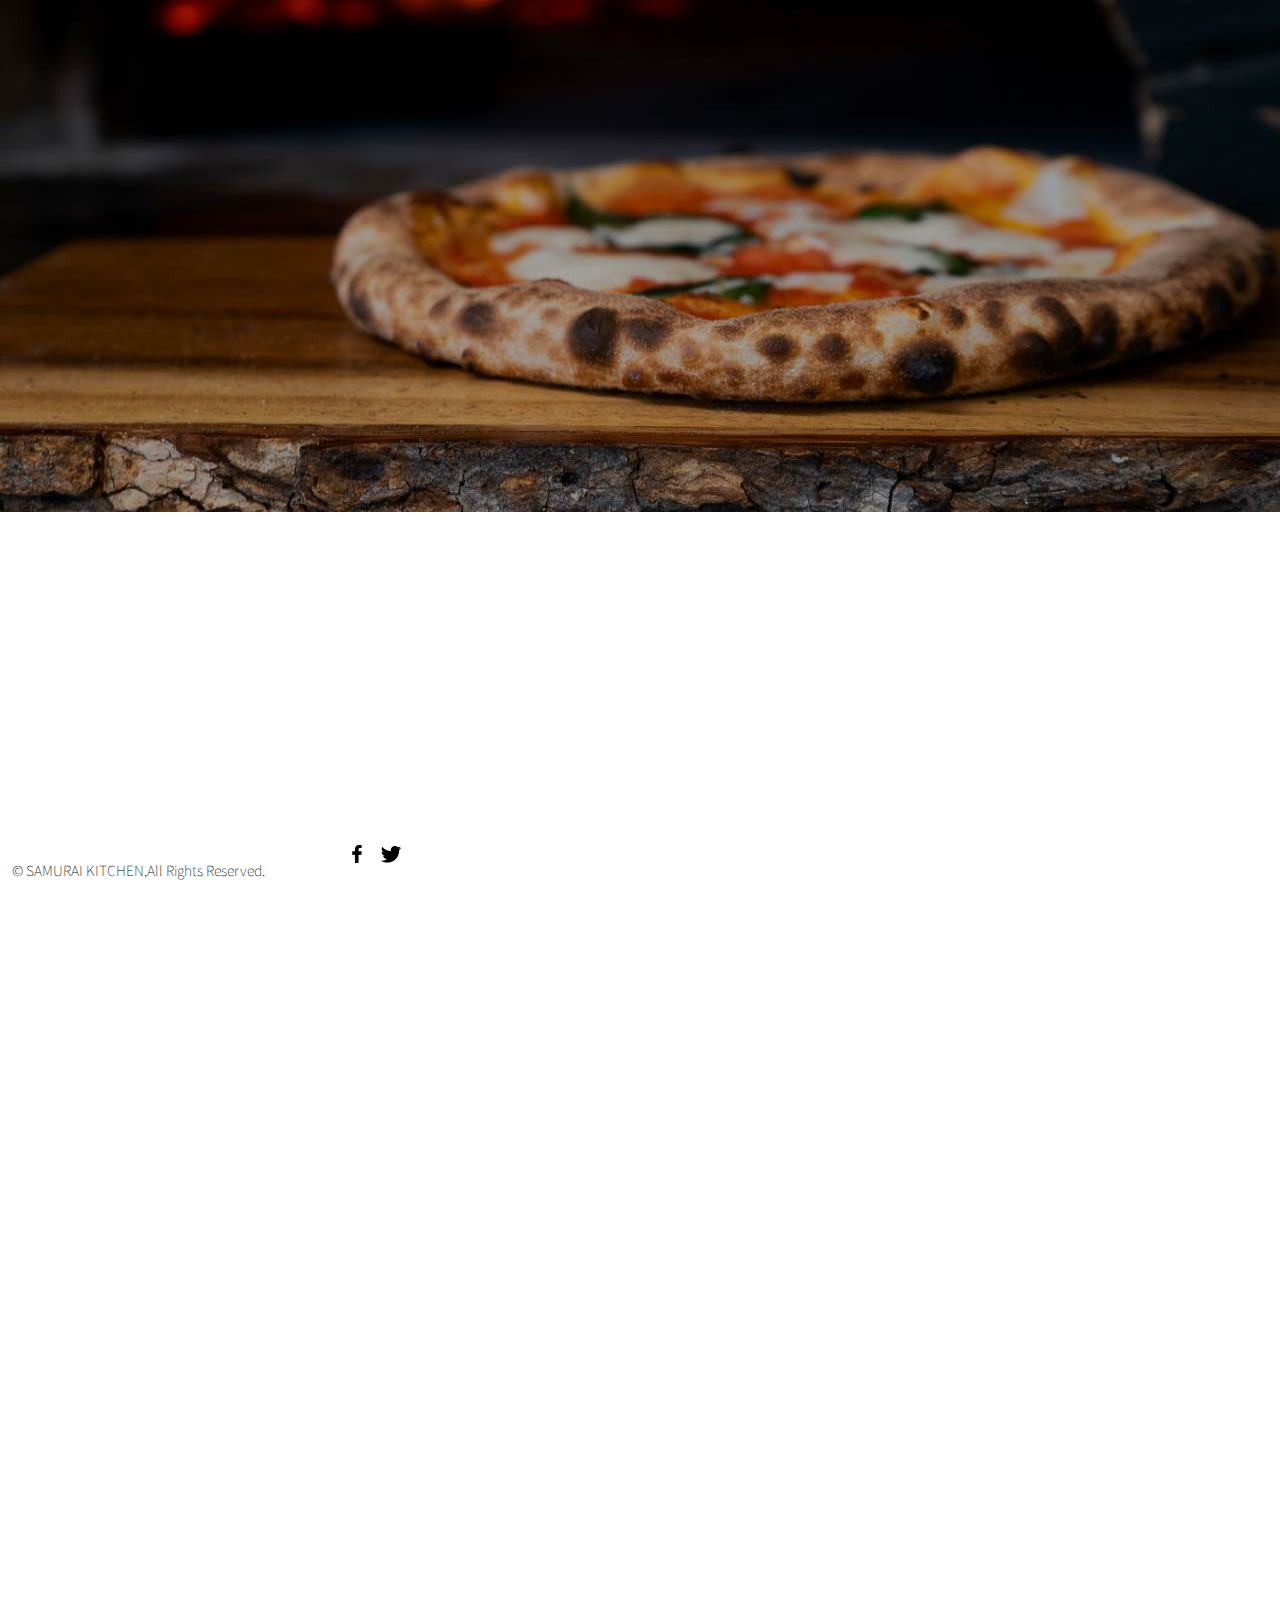
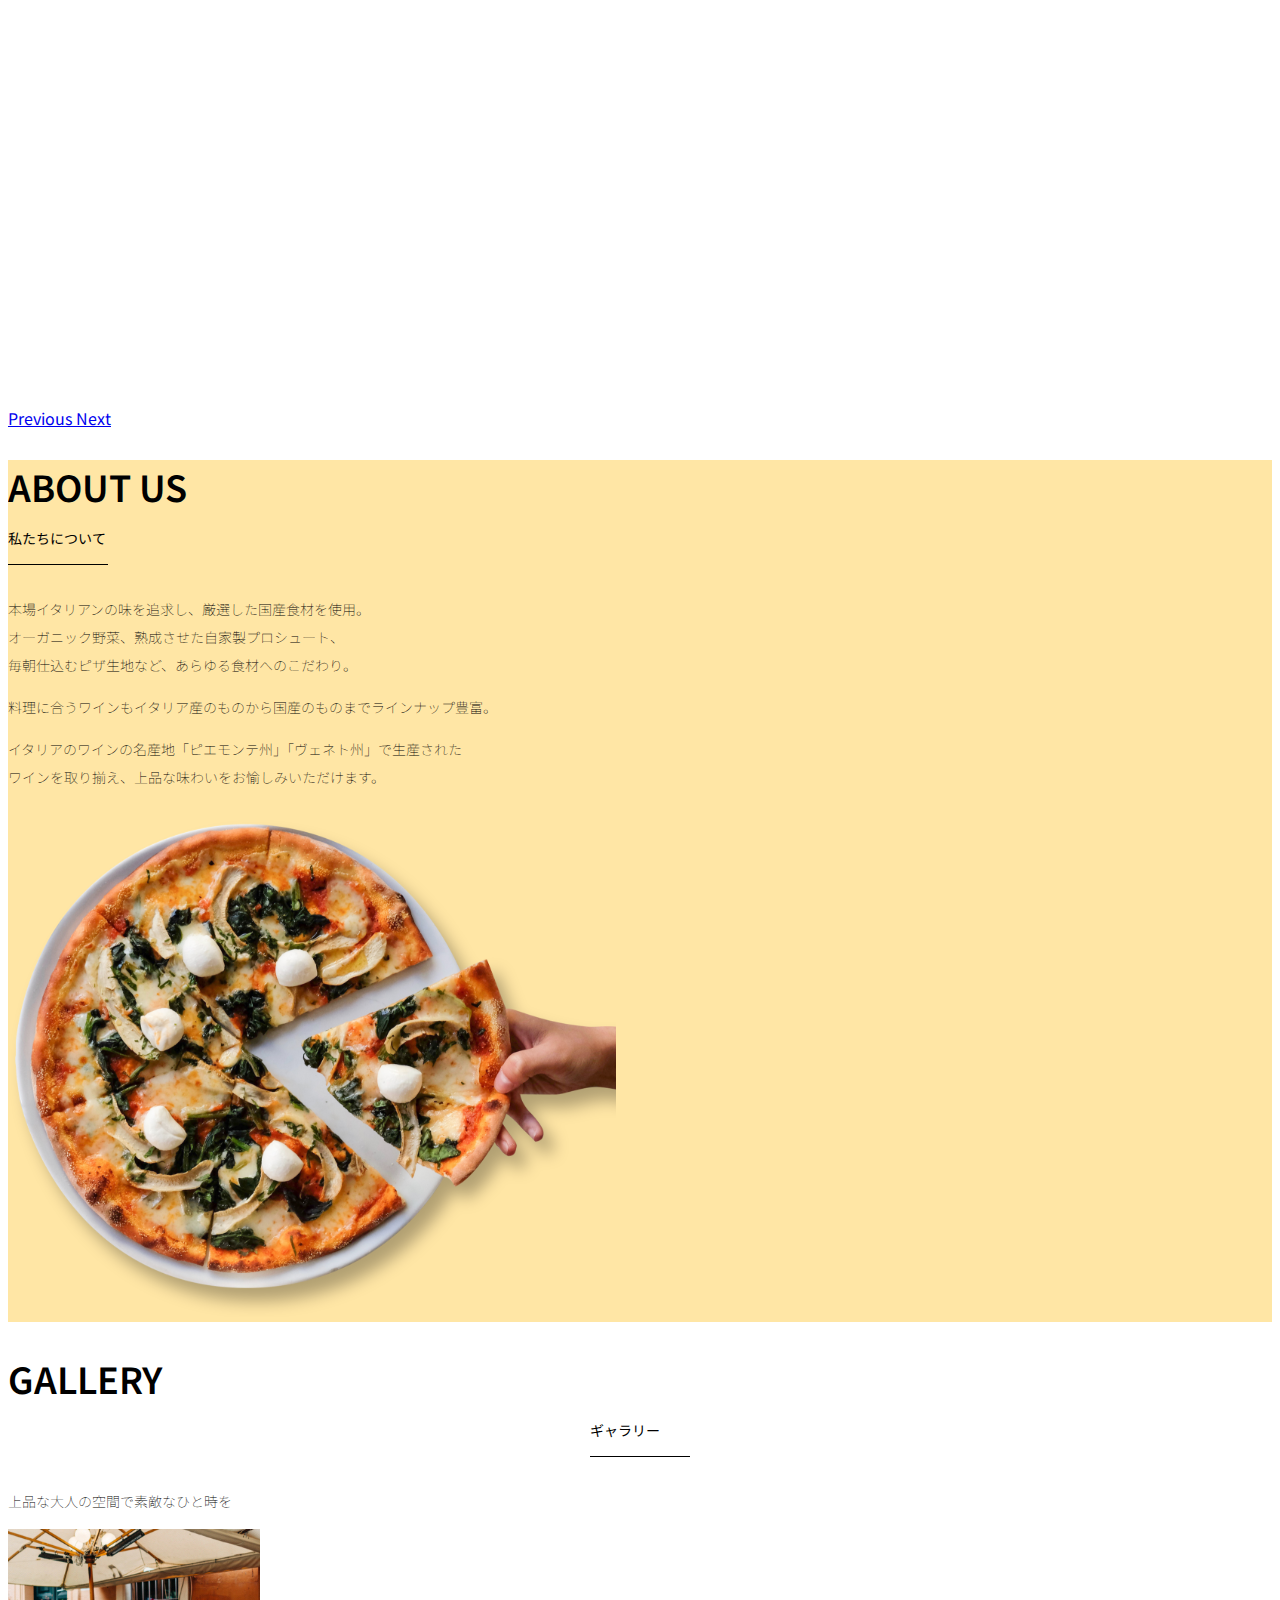
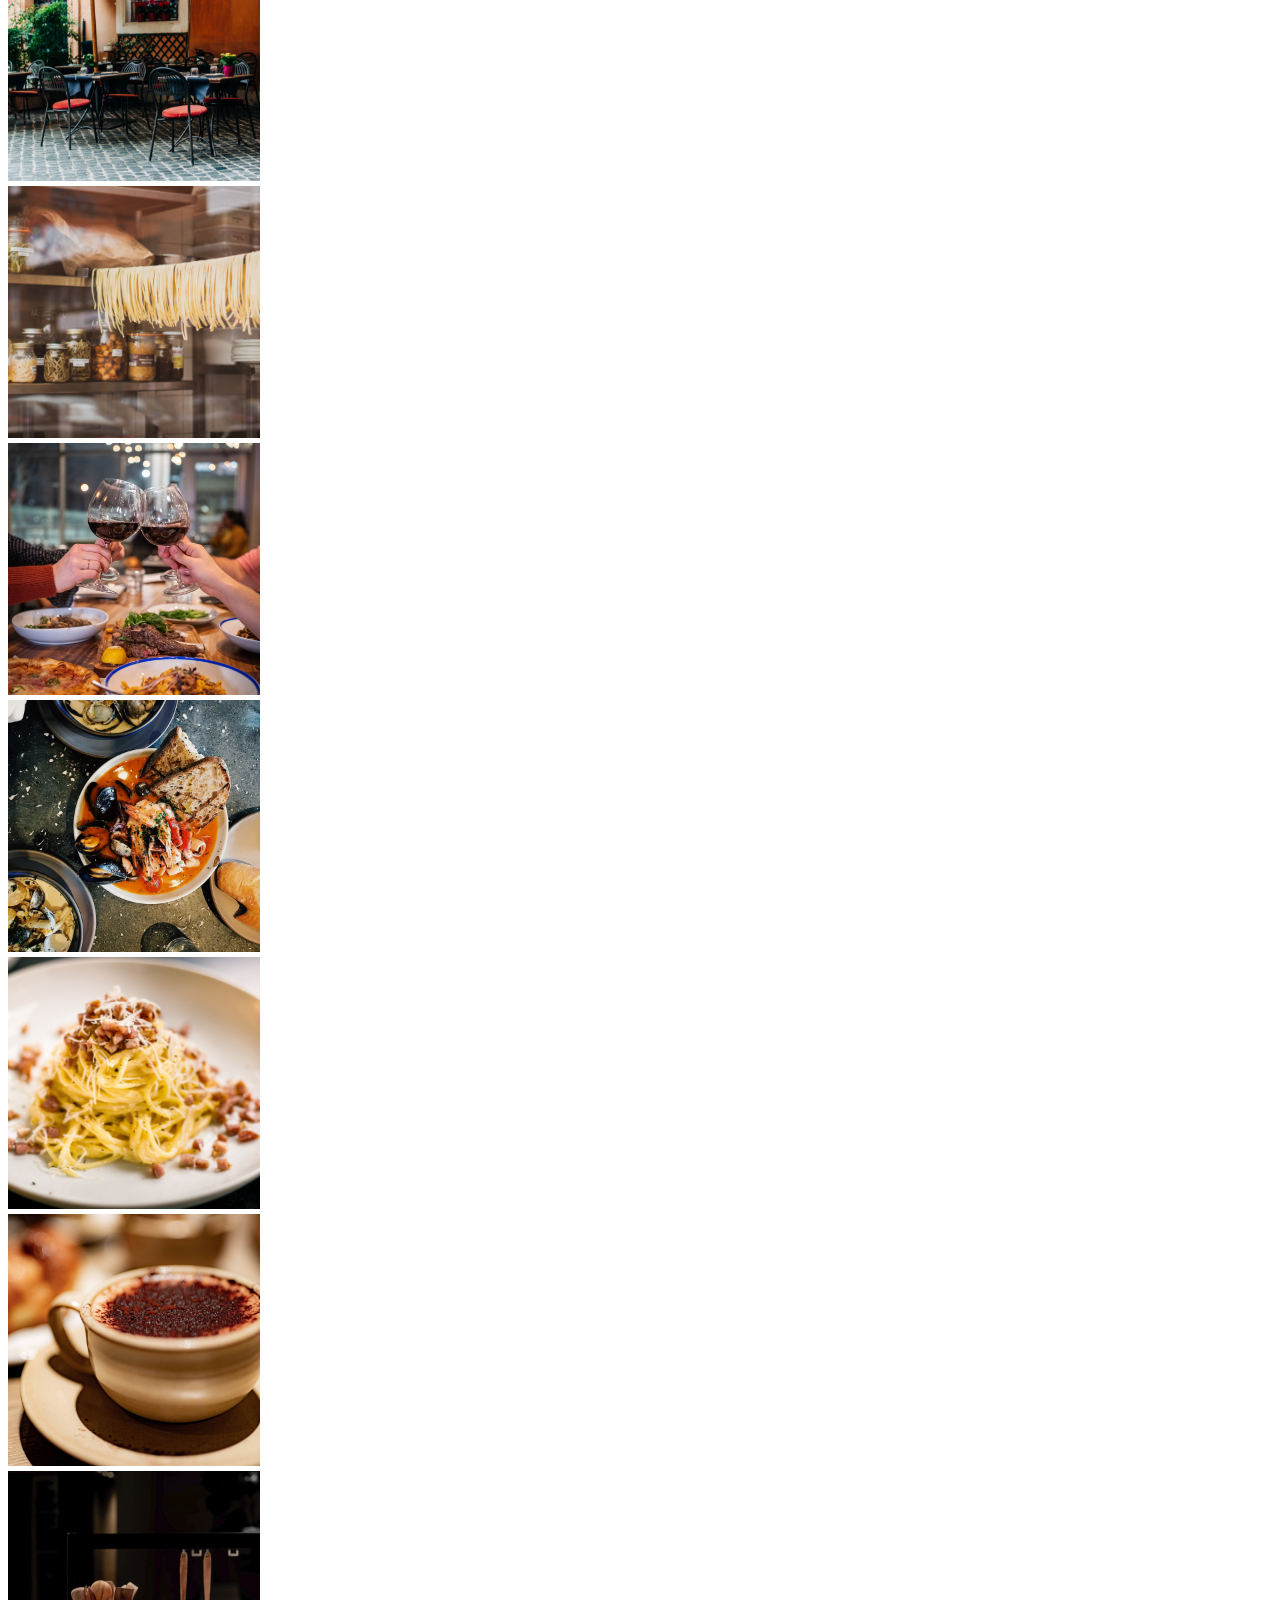
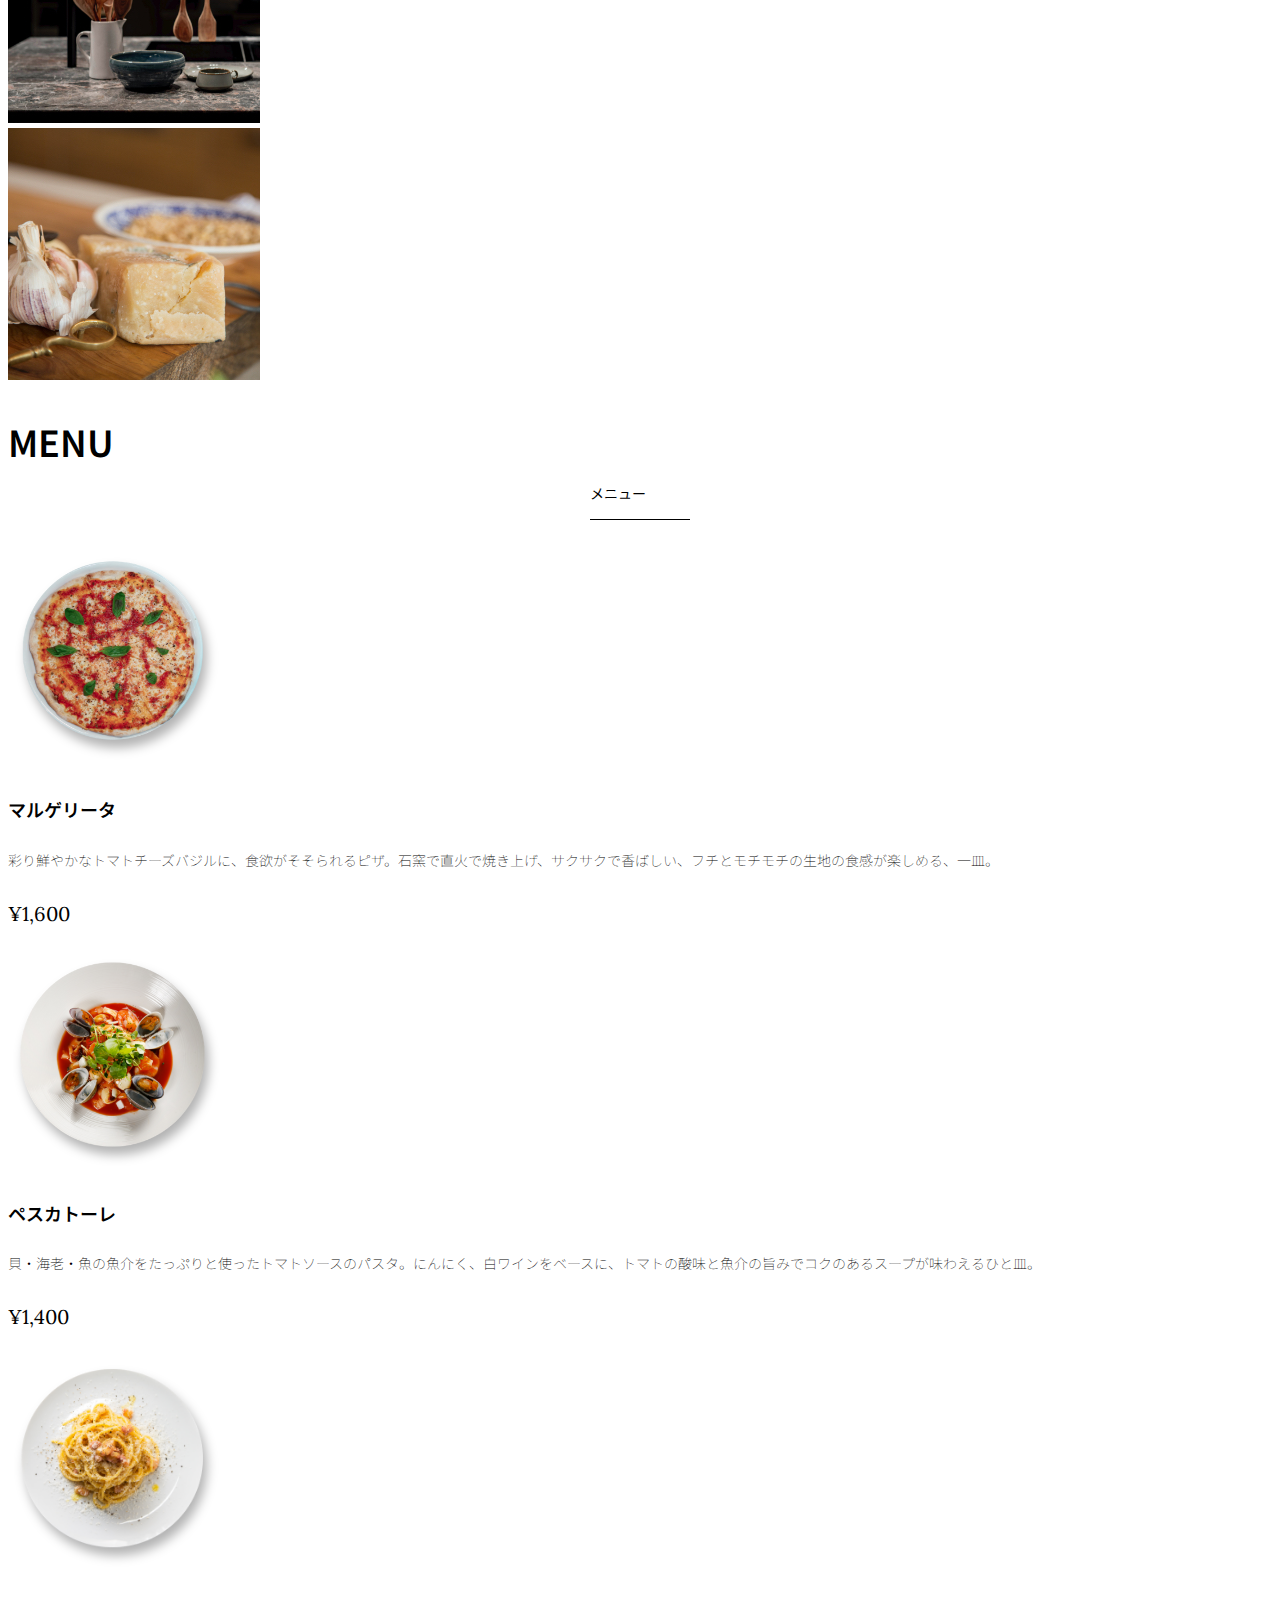
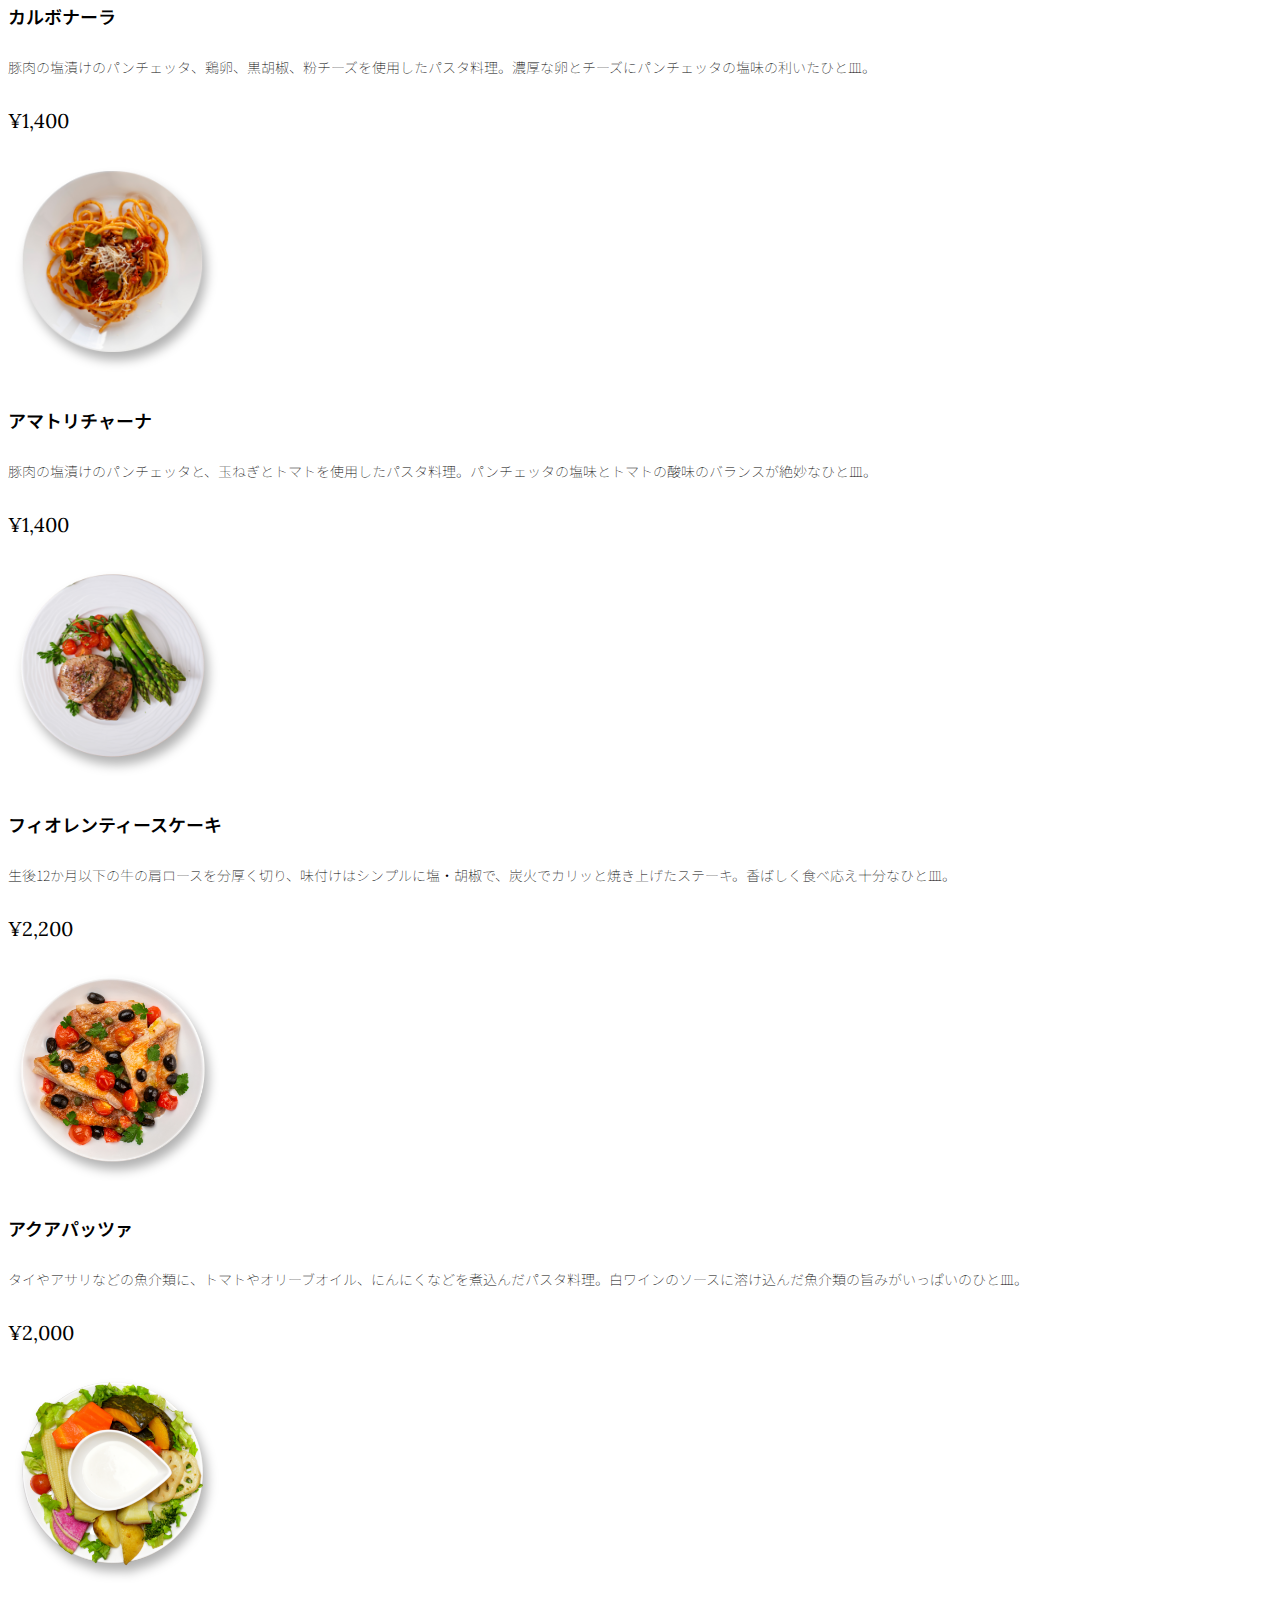
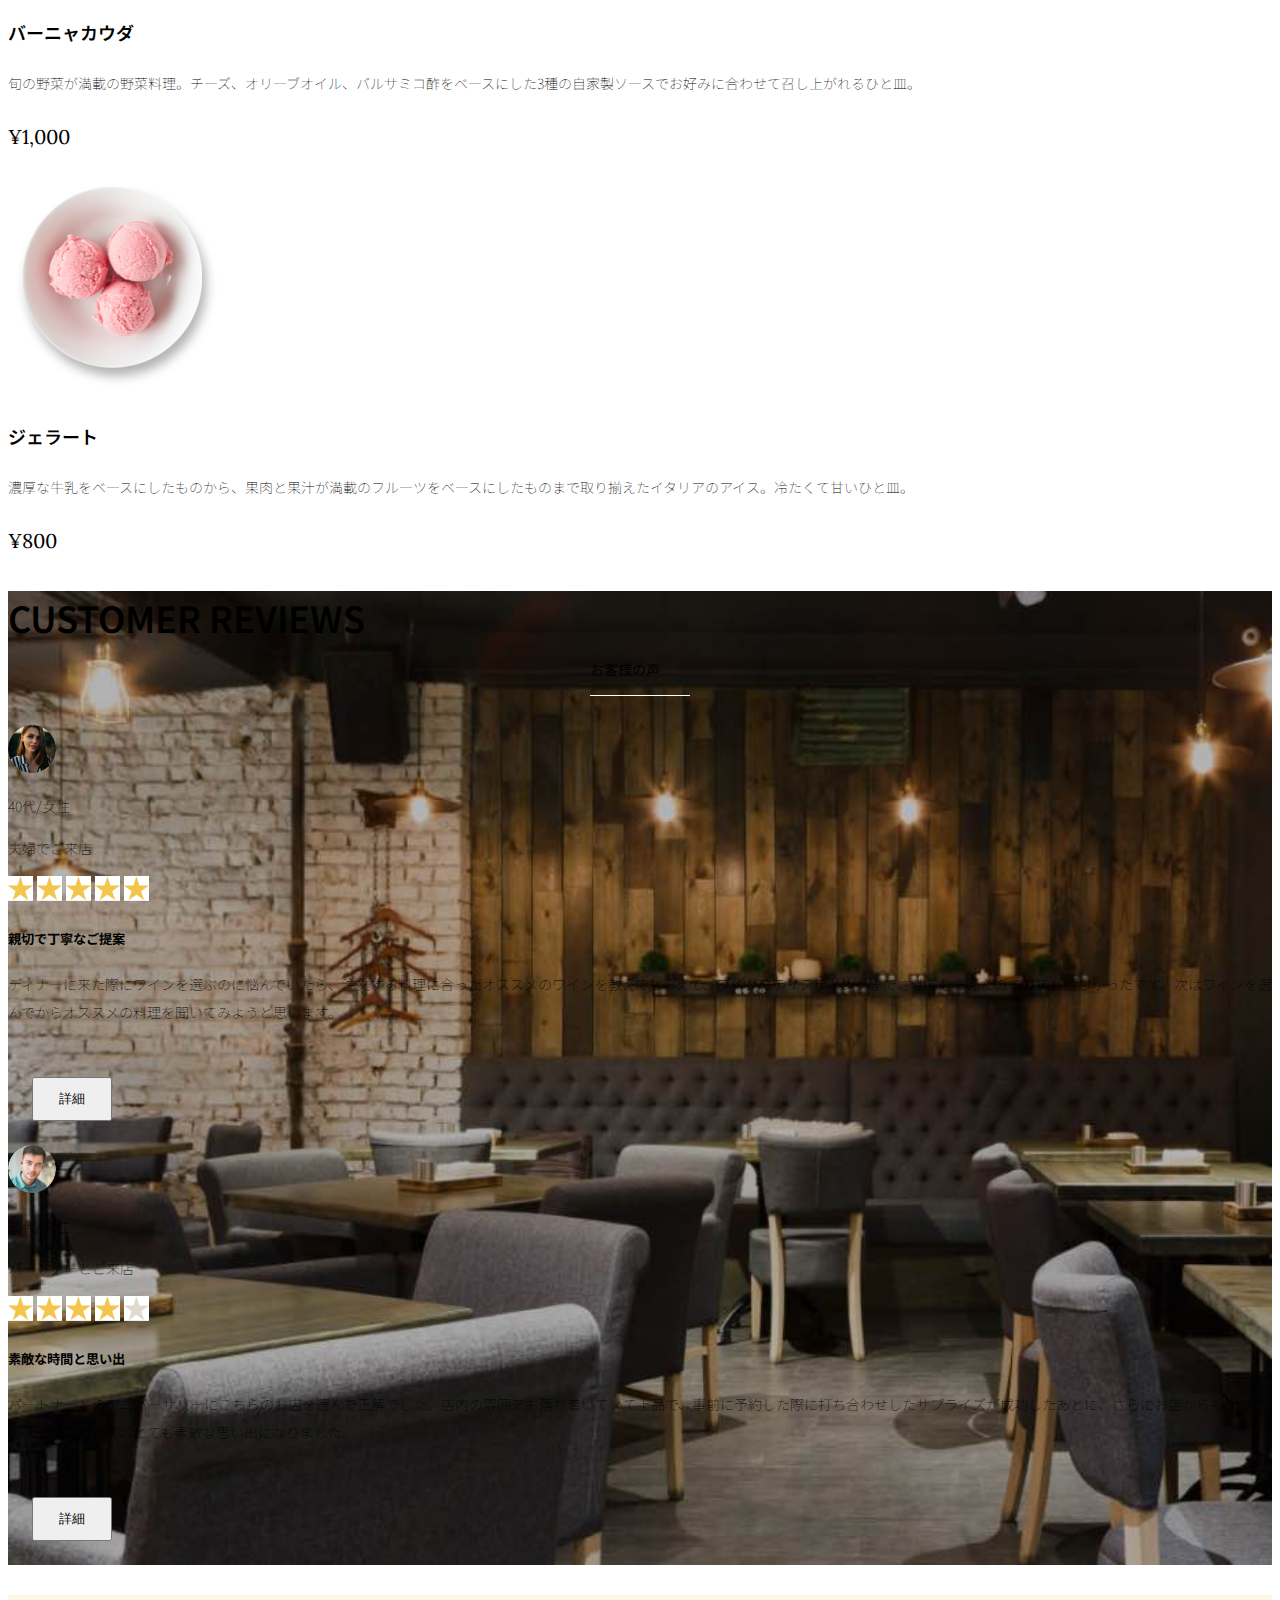
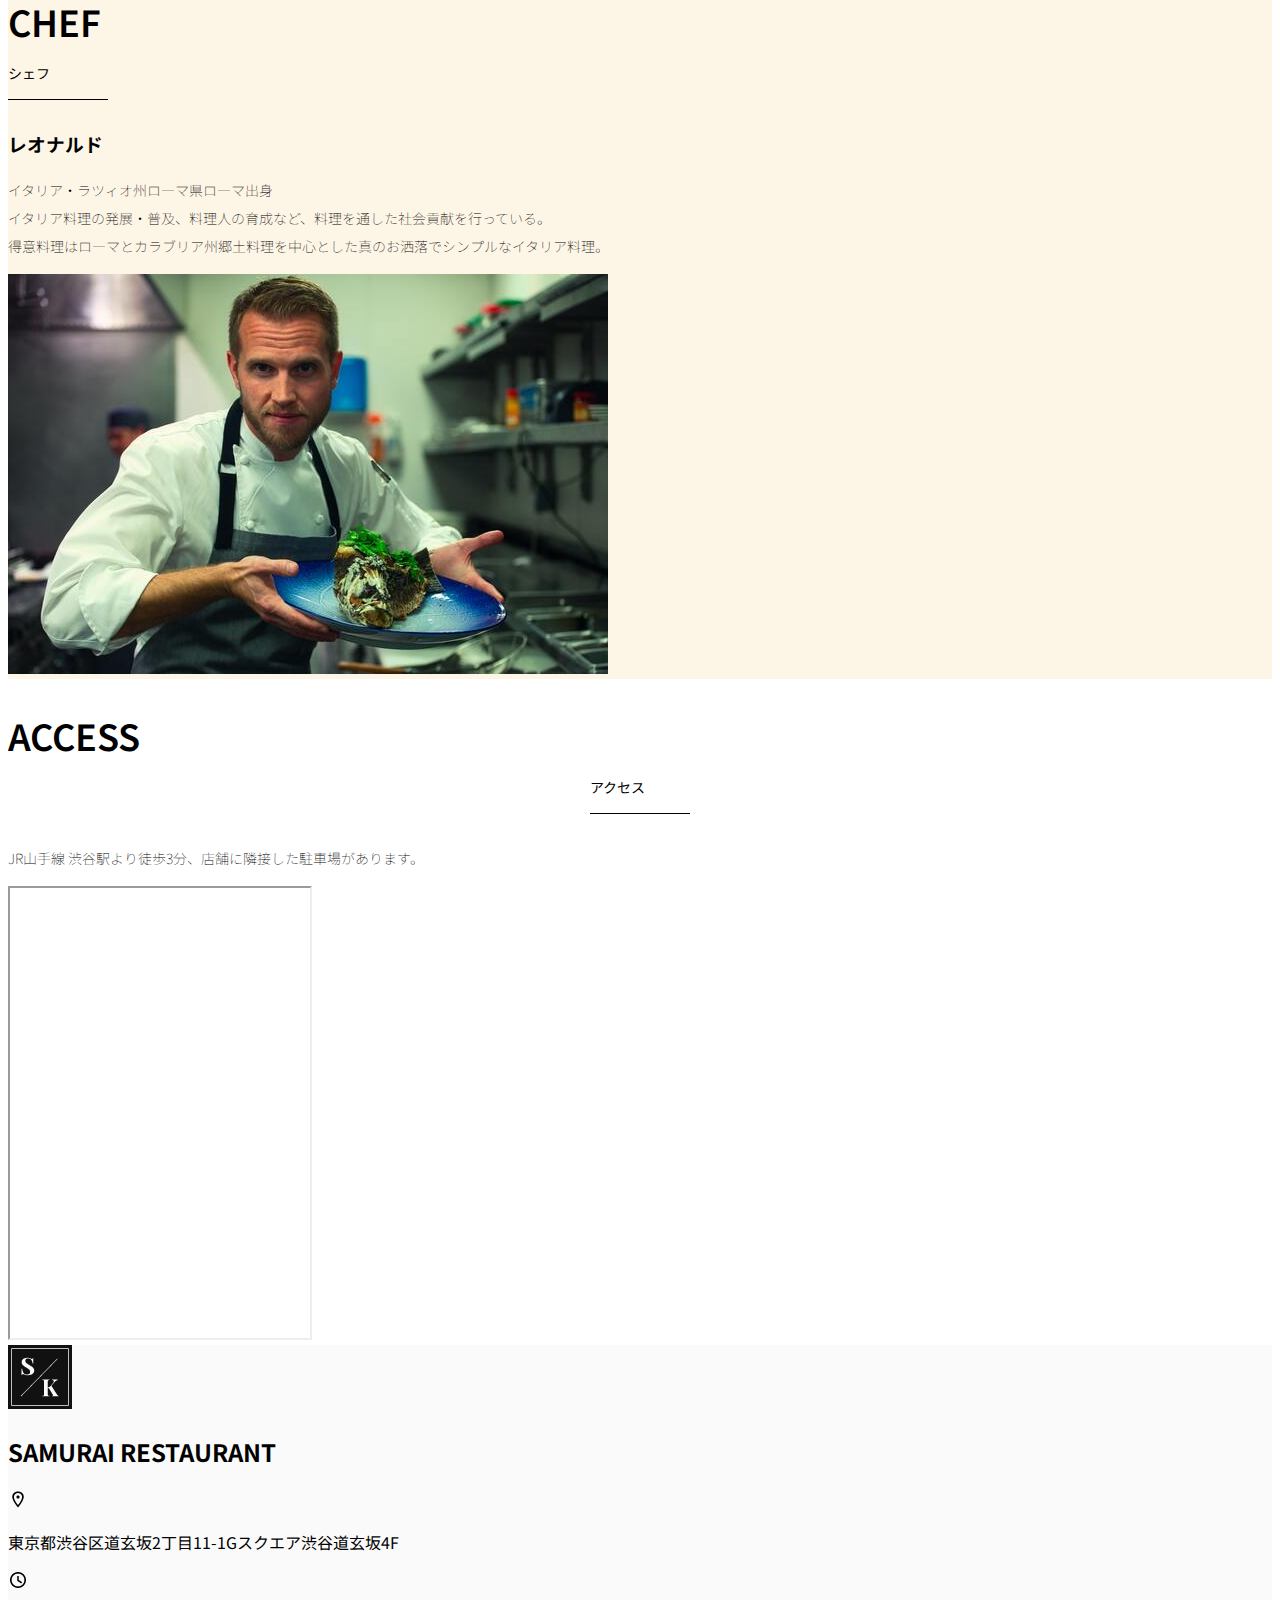
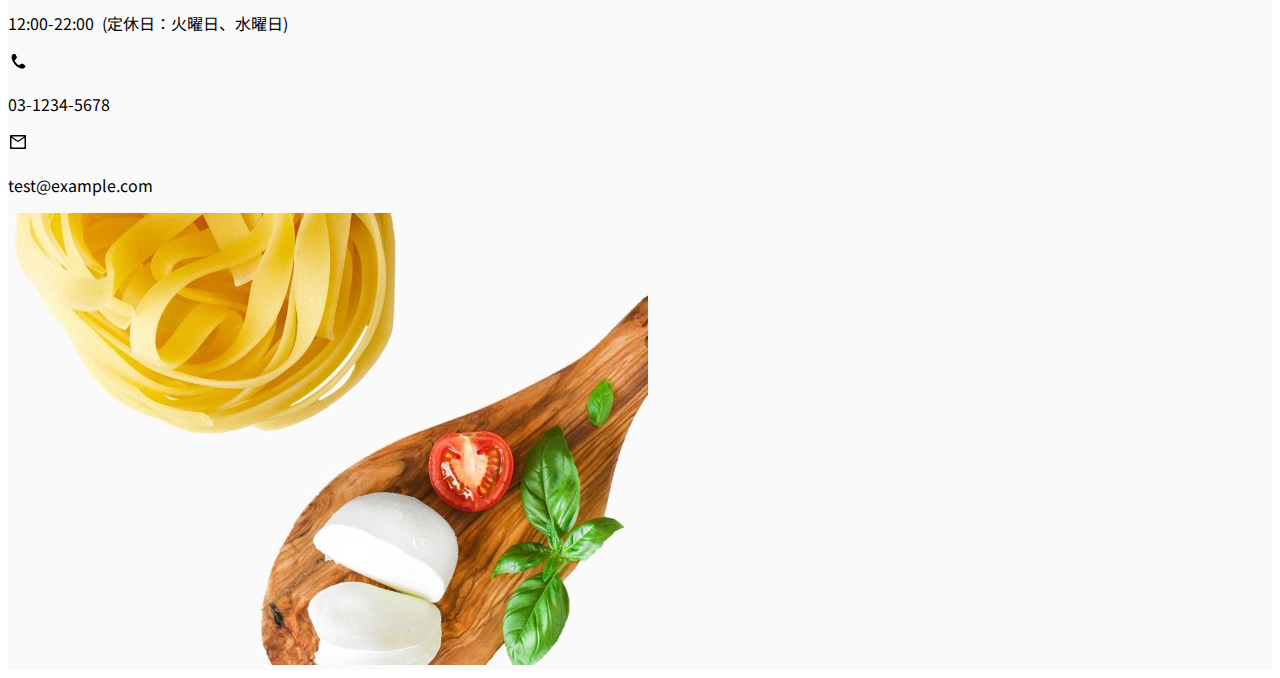
<file: kadai_015/index.html>
<!doctype html>
<html lang="ja">

<head>
  <meta charset="utf-8">
  <meta name="viewport" content="width=device-width, initial-scale=1">
  <meta name="description" content="">
  <meta name="author" content="SAMURAI ENGINEER">
  <title>SAMURAI XD_HTML教材</title>
  <!--  bootstrap.min.cssの読み込み -->
  <link href="https://cdn.jsdelivr.net/npm/bootstrap@5.0.0-beta1/dist/css/bootstrap.min.css" rel="stylesheet"
    integrity="sha384-giJF6kkoqNQ00vy+HMDP7azOuL0xtbfIcaT9wjKHr8RbDVddVHyTfAAsrekwKmP1" crossorigin="anonymous">
  <!--  bootstrap.bundle.min.jsの読み込み -->
  <script src="https://cdn.jsdelivr.net/npm/bootstrap@5.0.0-beta1/dist/js/bootstrap.bundle.min.js"
    integrity="sha384-ygbV9kiqUc6oa4msXn9868pTtWMgiQaeYH7/t7LECLbyPA2x65Kgf80OJFdroafW" crossorigin="anonymous" defer>
  </script>

  <!-- Google Font読み込み -->
  <link rel="preconnect" href="https://fonts.gstatic.com">
  <link href="https://fonts.googleapis.com/css2?family=Lora&display=swap" rel="stylesheet">
  <link href="https://fonts.googleapis.com/css2?family=Noto+Sans+JP:wght@300&display=swap" rel="stylesheet">
  <!--  Font Awesome -->
  <link rel="stylesheet" href="https://use.fontawesome.com/releases/v5.1.0/css/all.css"
    integrity="sha384-lKuwvrZot6UHsBSfcMvOkWwlCMgc0TaWr+30HWe3a4ltaBwTZhyTEggF5tJv8tbt" crossorigin="anonymous">
  <!-- 今回作成する styles.cssの読み込み -->
  <link href="stylesheet/style.css" rel="stylesheet">
  <!-- ************************************************  -->
</head>

<body>
  <main>
    <!--  ナビゲーションバー開始 -->
    <!--navbarでナビゲーションバー作成。navbar-expand-lgで画面幅が広いときハンバーガーボタンを非表示-->
    <nav class="navbar navbar-expand-lg">

      <!--navbarのコンテナ-->
      <div class="container">

        <!--navbar-brandはロゴ部分。独自クラスのmy_navbar_brandで細かい調整。-->
        <a class="navbar-brand my_navbar_brand">

          <!--ロゴのアイコン。navbar_brand_logoは独自クラス。-->
          <img class="img-fluid navbar_brand_logo" src="img/site_logo.png" alt="サイトアイコン"><span>SAMURAI KITCHEN</span>
        </a>

        <!--ハンバーガーボタン-->
        <div class="navbar-toggler hamburger_menu" data-bs-toggle="collapse" data-bs-target="#navbarNav"
            saria-controls="navbarNav" aria-expanded="false" aria-label="Toggle navigation">
          <input type="checkbox" id="hamburger_btn_check">
          <label for="hamburger_btn_check" class="hamburger_btn">
            <img class="btn_open" src="img/button_open.png" alt="ナビゲーションバーのボタン">
            <img class="btn_close" src="img/button_close.png" alt="ナビゲーションバーのボタン">
          </label>
        </div>

        <!--ナビゲーションメニュー部分-->
        <div class="collapse navbar-collapse justify-content-end" id="navbarNav">
          <ul class="navbar-nav">
            <li class="nav-item px-2">
              <a class="nav-link my_nav_link my-2" aria-current="page" href="#">HOME</a>
            </li>
 
            <li class="nav-item px-2">
              <a class="nav-link my_nav_link my-2" href="#about">ABOUT US</a>
            </li>
 
            <li class="nav-item px-2">
              <a class="nav-link my_nav_link my-2" href="#gallery">GALLERY</a>
            </li>

            <li class="nav-item px-2">
              <a class="nav-link my_nav_link my-2" href="#menu">MENU</a>
            </li>
 
            <li class="nav-item px-2">
              <a class="nav-link my_nav_link my-2" href="#review">CUSTOMER REVIEWS</a>
            </li>

            <li class="nav-item px-2">
              <a class="nav-link my_nav_link my-2" href="#chef">CHEF</a>
            </li>
 
            <li class="nav-item px-2">
              <a class="nav-link my_nav_link my-2" href="#access">ACCESS</a>
            </li>
              
          </ul>
        </div>
      </div>
    </nav>
    <!--  ナビゲーションバー終了 -->

    <!--  カルーセル開始 -->
    <!-- カルーセル部分 -->
    <div id="myCarousel" class="carousel slide mb-5" data-bs-ride="carousel">

      <!-- インジケーター部分 -->
      <ol class="carousel-indicators">
        <li data-bs-target="#myCarousel" data-bs-slide-to="0" class="active"></li>
        <li data-bs-target="#myCarousel" data-bs-slide-to="1"></li>
        <li data-bs-target="#myCarousel" data-bs-slide-to="2"></li>
      </ol>

      <!-- carousel-inner：カルーセルのキャプションと背景画像の部分。 -->
      <div class="carousel-inner">
        <!--カルーセル１枚目-->
        <div class="carousel-item active">
          <img src="img/slider-1.jpg" alt="SAMURAI KITCHEN-1">
          <div class="carousel-caption">
            <h1 class="my_carousel_caption">
              Welcome to<br>
              SAMURAI KITCHEN
            </h1>
          </div>
        </div>

        <!-- カルーセル2枚目 -->
        <div class="carousel-item">
          <img src="img/slider-2.jpg" alt="サンプル画像">
          <div class="carousel-caption">
            <h1 class="my_carousel_caption">
             The fabulous combination of&nbsp;wine&nbsp;and&nbsp;food
            </h1>
          </div>
        </div>
        <!-- カルーセル３枚目 -->
        <div class="carousel-item">
          <img src="img/slider-3.jpg" alt="サンプル画像">
          <div class="carousel-caption">
            <h1 class="my_carousel_caption">Get the Italian taste<br>
             at the SAMURAI&nbsp;KITCHEN
            </h1>
          </div>
        </div>
      </div>

      <!-- コントロールボタン 左側 -->
      <a class="carousel-control-prev" href="#myCarousel" role="button" data-bs-slide="prev">
        <span class="carousel-control-prev-icon" aria-hidden="true"></span>
        <span class="visually-hidden">Previous</span>
      </a>
 
      <!-- コントロールボタン 右側 -->
      <a class="carousel-control-next" href="#myCarousel" role="button" data-bs-slide="next">
        <span class="carousel-control-next-icon" aria-hidden="true"></span>
        <span class="visually-hidden">Next</span>
      </a>
    </div>

    <!--  カルーセル終了 -->

    <!--  アバウトセクション開始 -->
    <section class="about_us_bg" id="about">
      <div class="container py-5 mb-5">
        <div class="row">
          <!-- 左側カラム（6/12分割） -->
          <div class="col-lg-6 text-left">
            <div class="py-5">
              <h2 class="section_title about mb-5">
                ABOUT US
              </h2>
              <p class="mb-2">
                本場イタリアンの味を追求し、厳選した国産食材を使用。<br>
                オーガニック野菜、熟成させた自家製プロシュート、<br>
                毎朝仕込むピザ生地など、あらゆる食材へのこだわり。<br>
              </p>
              <p class="mb-2">
                料理に合うワインもイタリア産のものから国産のものまでラインナップ豊富。<br>
              </p>
              <p class="mb-2">
                イタリアのワインの名産地「ピエモンテ州」「ヴェネト州」で生産された<br>
                ワインを取り揃え、上品な味わいをお愉しみいただけます。<br>
              </p>
            </div>
          </div>
          <!-- 右側カラム（6/12分割） -->
          <div class="col-lg-6">
            <img src="img/img-about-us.png" alt="pizza">
          </div>
        </div>
      </div>
    </section>
    <!--  アバウトセクション終了 -->

    <!--  ギャラリーセクション開始 -->
    <section id="gallery">
      <div class="container mb-5">
        <h2 class="bm-3 section_title gallery text-center">GALLERY</h2>
        <p class="text-center mb-5">
          上品な大人の空間で素敵なひと時を
        </p>
        <div class="row">
          <div class="col-6 col-lg-3 mb-4 d-flex justify-content-center">
            <img class="img-fluid" src="img/gallery-1.jpg" alt="サンプル画像">
          </div>
 
          <div class="col-6 col-lg-3 mb-4 d-flex justify-content-center">
            <img class="img-fluid" src="img/gallery-2.jpg" alt="サンプル画像">
          </div>
 
          <div class="col-6 col-lg-3 mb-4 d-flex justify-content-center">
            <img class="img-fluid" src="img/gallery-3.jpg" alt="サンプル画像">
          </div>
 
          <div class="col-6 col-lg-3 mb-4 d-flex justify-content-center">
            <img class="img-fluid" src="img/gallery-4.jpg" alt="サンプル画像">
          </div>
 
          <div class="col-6 col-lg-3 mb-4 d-flex justify-content-center">
            <img class="img-fluid" src="img/gallery-5.jpg" alt="サンプル画像">
          </div>
 
          <div class="col-6 col-lg-3 mb-4 d-flex justify-content-center">
            <img class="img-fluid" src="img/gallery-6.jpg" alt="サンプル画像">
          </div>
 
          <div class="col-6 col-lg-3 mb-4 d-flex justify-content-center">
            <img class="img-fluid" src="img/gallery-7.jpg" alt="サンプル画像">
          </div>
 
          <div class="col-6 col-lg-3 mb-4 d-flex justify-content-center">
            <img class="img-fluid" src="img/gallery-8.jpg" alt="サンプル画像">
          </div>
 
        </div>
      </div>

    </section>
    <!--  ギャラリーセクション終了 -->

    <!--  メニューセクション -->
    <section id="menu">
      <!--タイトル部分-->
      <div class="container">
        <div class="row">
          <div class="col-lg-12">
            <!--タイトル文字-->
            <h2 class="section_title menu text-center mb-5">MENU</h2>
          </div>
        </div>
      </div>

      <!--メニュー部分-->
      <div class="container mb-5">
        <div class="row">
          <!--左側のメニュー-->
          <div class="col-12 col-lg-6">
            <!--子要素 1つ目　5:7で分割-->
            <div class="row g-0 mb-4">
              <!--左側メニュー画像部分-->
              <div class="col-12 col-lg-5 text-center">
                <img src="img/margherita.png" class="img-fluid" alt="マルゲリータ">
              </div>
              <!--右側テキスト部分-->
              <div class="col-12 col-lg-7 p-4">
                <h4 class="mb-0 menu_title">マルゲリータ</h4>
                <p class="my-auto">彩り鮮やかなトマトチーズバジルに、食欲がそそられるピザ。石窯で直火で焼き上げ、サクサクで香ばしい、フチとモチモチの生地の食感が楽しめる、一皿。</p>
                <p class="menu_price">¥1,600</p>
              </div>
            </div>
            
            <!--子要素２つ目　5:7で分割-->
            <div class="row g-0 mb-4">
              <!--左側メニュー画像部分-->
              <div class="col-12 col-lg-5 text-center">
                <img src="img/pescatore.png" class="img-fluid" alt="ペスカトーレ">
              </div>
              <!--右側テキスト部分-->
              <div class="col-12 col-lg-7 p-4">
                <h4 class="mb-0 menu_title">ペスカトーレ</h4>
                <p class="my-auto">貝・海老・魚の魚介をたっぷりと使ったトマトソースのパスタ。にんにく、白ワインをベースに、トマトの酸味と魚介の旨みでコクのあるスープが味わえるひと皿。</p>
                <p class="menu_price">¥1,400</p>
              </div>
            </div>

            <!--子要素3つ目　5:7で分割-->
            <div class="row g-0 mb-4">
              <!--左側メニュー画像部分-->
              <div class="col-12 col-lg-5 text-center">
                <img src="img/carbonara.png" class="img-fluid" alt="カルボナーラ">
              </div>
              <!--右側テキスト部分-->
              <div class="col-12 col-lg-7 p-4">
                <h4 class="mb-0 menu_title">カルボナーラ</h4>
                <p class="my-auto">豚肉の塩漬けのパンチェッタ、鶏卵、黒胡椒、粉チーズを使用したパスタ料理。濃厚な卵とチーズにパンチェッタの塩味の利いたひと皿。</p>
                <p class="menu_price">¥1,400</p>
              </div>
            </div>

            <!--子要素4つ目　5:7で分割-->
            <div class="row g-0 mb-4">
              <!--左側メニュー画像部分-->
              <div class="col-12 col-lg-5 text-center">
                <img src="img/amatriciana.png" class="img-fluid" alt="アマトリチャーナ">
              </div>
              <!--右側テキスト部分-->
              <div class="col-12 col-lg-7 p-4">
                <h4 class="mb-0 menu_title">アマトリチャーナ</h4>
                <p class="my-auto">豚肉の塩漬けのパンチェッタと、玉ねぎとトマトを使用したパスタ料理。パンチェッタの塩味とトマトの酸味のバランスが絶妙なひと皿。</p>
                <p class="menu_price">¥1,400</p>
              </div>
            </div>
          </div>

          <!--右側のメニュー-->
          <div class="col-12 col-lg-6">
            <!--子要素　1つ目　5:7で分割-->
            <div class="row g-0 mb-4">
              <!--左側メニュー画像部分-->
              <div class="col-12 col-lg-5 text-center">
                <img src="img/steak.png" class="img-fluid" alt="フィオレンティースケーキ">
              </div>
              <!--右側テキスト部分-->
              <div class="col-12 col-lg-7 p-4">
                <h4 class="mb-0 menu_title">フィオレンティースケーキ</h4>
                <p class="my-auto">生後12か月以下の牛の肩ロースを分厚く切り、味付けはシンプルに塩・胡椒で、炭火でカリッと焼き上げたステーキ。香ばしく食べ応え十分なひと皿。</p>
                <p class="menu_price">¥2,200</p>
              </div>
            </div>

            <!--子要素　2つ目　5:7で分割-->
            <div class="row g-0 mb-4">
              <!--左側メニュー画像部分-->
              <div class="col-12 col-lg-5 text-center">
                <img src="img/acqua-pazza.png" class="img-fluid" alt="アクアパッツァ">
              </div>
              <!--右側テキスト部分-->
              <div class="col-12 col-lg-7 p-4">
                <h4 class="mb-0 menu_title">アクアパッツァ</h4>
                <p class="my-auto">タイやアサリなどの魚介類に、トマトやオリーブオイル、にんにくなどを煮込んだパスタ料理。白ワインのソースに溶け込んだ魚介類の旨みがいっぱいのひと皿。</p>
                <p class="menu_price">¥2,000</p>
              </div>
            </div>

            <!--子要素　3つ目　5:7で分割-->
            <div class="row g-0 mb-4">
              <!--左側メニュー画像部分-->
              <div class="col-12 col-lg-5 text-center">
                <img src="img/bagna-cauda.png" class="img-fluid" alt="バーニャカウダ">
              </div>
              <!--右側テキスト部分-->
              <div class="col-12 col-lg-7 p-4">
                <h4 class="mb-0 menu_title">バーニャカウダ</h4>
                <p class="my-auto">旬の野菜が満載の野菜料理。チーズ、オリーブオイル、バルサミコ酢をベースにした3種の自家製ソースでお好みに合わせて召し上がれるひと皿。</p>
                <p class="menu_price">¥1,000</p>
              </div>
            </div>

            <!--子要素　4つ目　5:7で分割-->
            <div class="row g-0 mb-4">
              <!--左側メニュー画像部分-->
              <div class="col-12 col-lg-5 text-center">
                <img src="img/gelato.png" class="img-fluid" alt="ジェラート">
              </div>
              <!--右側テキスト部分-->
              <div class="col-12 col-lg-7 p-4">
                <h4 class="mb-0 menu_title">ジェラート</h4>
                <p class="my-auto">濃厚な牛乳をベースにしたものから、果肉と果汁が満載のフルーツをベースにしたものまで取り揃えたイタリアのアイス。冷たくて甘いひと皿。</p>
                <p class="menu_price">¥800</p>
              </div>
            </div>

          </div>
        </div>
      </div>

    </section>
    <!--  メニューセクション終了 -->

    <!-- レビューセクション開始 -->
    <section id="review">
      <!--背景画像-->
      <div class="review_wrapper">
        <!--コンテナ部分-->
        <div class="container py-5 mb-5">
          <!--タイトル-->
          <div class="text-center mb-5">
            <h2 class="section_title review text-center text-white">CUSTOMER REVIEWS</h2>
          </div>
          <!--レビュー部分-->
          <div class="row pb-5 justify-content-center">
            <!--左側のレビュー-->
            <div class="col-12 col-lg-5 mt-3">
              <div class="bg-white h_420">
                <div class="p-4">
                  
                  <!--顔写真と年齢などの情報-->
                  <div class="d-flex align-items-center">
                    <!--お客様の画像-->
                    <img src="img/customer-woman.png" class="reviewer_img" alt="サンプル画像">
                    <!--お客様情報のテキスト-->
                    <div>
                      <p class="my-0">40代/女性</p>
                      <p class="my-0">夫婦でご来店</p>
                    </div>
                  </div>

                  <div class="my-3">
                    <!--星の画像-->
                    <img src="img/star-point.png" class="star_img" alt="star">
                    <img src="img/star-point.png" class="star_img" alt="star">
                    <img src="img/star-point.png" class="star_img" alt="star">
                    <img src="img/star-point.png" class="star_img" alt="star">
                    <img src="img/star-point.png" class="star_img" alt="star">
                  </div>

                  <!--レビュータイトル-->
                  <h5>親切で丁寧なご提案</h5>
                  <!--レビュー内容-->
                  <p>
                    ディナーに来た際にワインを選ぶのに悩んでいたら、注文する料理に合ったオススメのワインを教えてもらえて、ワインのテイスティングまでさせてもらえたのでとても嬉しかったです。次はワインを選んでからオススメの料理を聞いてみようと思います。
                  </p>
 
                  <!-- 黄色のボタンを配置 -->
                  <button type="button" class="btn btn-warning shadow fix_bottom">詳細</button>
                </div>
              </div>
            </div>

            <!--右側のレビュー-->
            <div class="col-12 col-lg-5 mt-3">
              <div class="bg-white h_420">
                <div class="p-4">
                  
                  <!--顔写真と年齢などの情報-->
                  <div class="d-flex align-items-center">
                    <!--お客様の画像-->
                    <img src="img/customer-man.png" class="reviewer_img" alt="サンプル画像">
                    <!--お客様情報のテキスト-->
                    <div>
                      <p class="my-0">30代/男性</p>
                      <p class="my-0">パートナーとご来店</p>
                    </div>
                  </div>

                  <div class="my-3">
                    <!--星の画像-->
                    <img src="img/star-point.png" class="star_img" alt="star">
                    <img src="img/star-point.png" class="star_img" alt="star">
                    <img src="img/star-point.png" class="star_img" alt="star">
                    <img src="img/star-point.png" class="star_img" alt="star">
                    <img src="img/star-no-point.png" class="star_img" alt="no-star">
                  </div>

                  <!--レビュータイトル-->
                  <h5>素敵な時間と思い出</h5>
                  <!--レビュー内容-->
                  <p>
                    パートナーとのアニバーサリーにこちらのお店を選んで正解でした。店内の雰囲気も落ち着いていて上品で、事前に予約した際に打ち合わせしたサプライズが成功したあとに、さらにお店からもサプライズをいただけて、とても素敵な思い出になりました。
                  </p>
 
                  <!-- ボタン -->
                  <button type="button" class="btn btn-warning shadow fix_bottom">詳細</button>
                </div>
              </div>
            </div>
    </section>
    <!-- レビューセクション終了 -->

    <!--シェフセクション開始-->
    <section class="chef_bg" id="chef">
      <div class="container py-5 py-5">        
        <div class="row">
          <!--左側文章-->
          <div class="col-lg-6 text-left">
            <div class="py-5">
              <h2 class="section_title chef mb-5">
                CHEF
              </h2>

              <!--シェフの名前-->
              <h3 class="mb-5">
                レオナルド
              </h3>

              <!--シェフの説明-->
              <p class="mb-2">
                イタリア・ラツィオ州ローマ県ローマ出身<br>
                イタリア料理の発展・普及、料理人の育成など、料理を通した社会貢献を行っている。<br>
                得意料理はローマとカラブリア州郷土料理を中心とした真のお洒落でシンプルなイタリア料理。<br>
              </p>
            </div>
          </div>
          <!--右側画像-->
          <div class="col-lg-6">
            <!--シェフの画像-->
            <img src="img/chef.jpg" alt="シェフ">
          </div>
        </div>
      </div>

    </section>

    <!--シェフセクション終了-->

    <!--  アクセスセクション開始 -->
    <section id="access">
      <div class="container">

        <div class="row">
          <div class="col-lg-12 text-center mb-5">
            <!--タイトル-->
            <h2 class="section_title text-center access mb-5">ACCESS</h2>
            <!--説明-->
            <p>JR山手線 渋谷駅より徒歩3分、店舗に隣接した駐車場があります。</p>
          </div>
        </div>
      </div>

      <div class="container mb-5 px-2">
        <!--マップ-->
        <iframe src="https://www.google.com/maps/embed?pb=!1m18!1m12!1m3!1d3240.060393772694!2d139.7747075!3d35.7001314!2m3!1f0!2f0!3f0!3m2!1i1024!2i768!4f13.1!3m3!1m2!1s0x60188b602972bb83%3A0xa6b553df33a5bd04!2zU0FNVVJBSSBFTkdJTkVFUiDkvo3jgqjjg7Pjgrjjg4vjgqI!5e0!3m2!1sja!2sjp!4v1692370410846!5m2!1sja!2sjp" 
        class="w-100" style="height: 50vh;" loading="lazy" referrerpolicy="no-referrer-when-downgrade"></iframe>
      </div>



    </section>
    <!--  アクセスセクション終了 -->

    <!--  フッター開始 -->
    <footer id="footer">
      <div class="container">
        <div class="row">
          <!--左側の文章部分-->
          <div class="col-12 col-lg-6 position-relative">

            <!--左側のサイトロゴ＋タイトル-->
            <div class="row pt-5">
              <!--サイトロゴ-->
              <div class="col-lg-2 text-center my-3">
                <img class="img-fluid footer_brand_logo" src="img/site_logo.png" alt="サンプル画像">
              </div>
              <!--タイトル文字-->
              <div class="col-lg-10 align-self-center my-3">
                <h2 class="m-0 footer_text">SAMURAI RESTAURANT</h2>
              </div>
            </div>

            <!--営業時間や連絡先などのテキスト部分-->
            <div class="restaurant_info py-3">
              <!--住所部分-->
              <div class="d-flex mb-3">
                <img src="img/icon-Marker.png" alt="marker">
                <p class="p-0 m-0">東京都渋谷区道玄坂2丁目11-1Gスクエア渋谷道玄坂4F</p>
              </div>
              <!--営業時間部分-->
              <div class="d-flex mb-3">
                <img src="img/icon-Clock.png" alt="clock">
                <p class="p-0 m-0">12:00-22:00&nbsp;&nbsp;(定休日：火曜日、水曜日)</p>
              </div>
              <!--電話番号部分-->
              <div class="d-flex mb-3">
                <img src="img/icon-Phone.png" alt="phone">
                <p class="p-0 m-0">03-1234-5678</p>
              </div>
              <!--E-mail部分-->
              <div class="d-flex mb-3">
                <img src="img/icon-Mail.png" alt="mail">
                <p class="p-0 m-0">test@example.com</p>
              </div>
            </div>

           <div class="copy_right align-items-center">
            <!--コピーライト-->        
              <p>
                &copy; SAMURAI KITCHEN,All Rights Reserved.
              </p>
            
            <!--SNSアイコン-->
            <img src="img/icon-facebook.png" class=sns_img alt="facebook">
            <img src="img/icon-twitter.png" class="sns_img" alt="twitter">
           </div>
          </div>

          <!--右側の画像部分-->
          <div class="col-lg-6 d-none d-lg-block">
            <img src="img/background-footer.jpg" alt="背景画像">
          </div>
        </div>
      </div>

    </footer>
    <!--  フッター終了 -->
  </main>
</body>

</html>
</file>
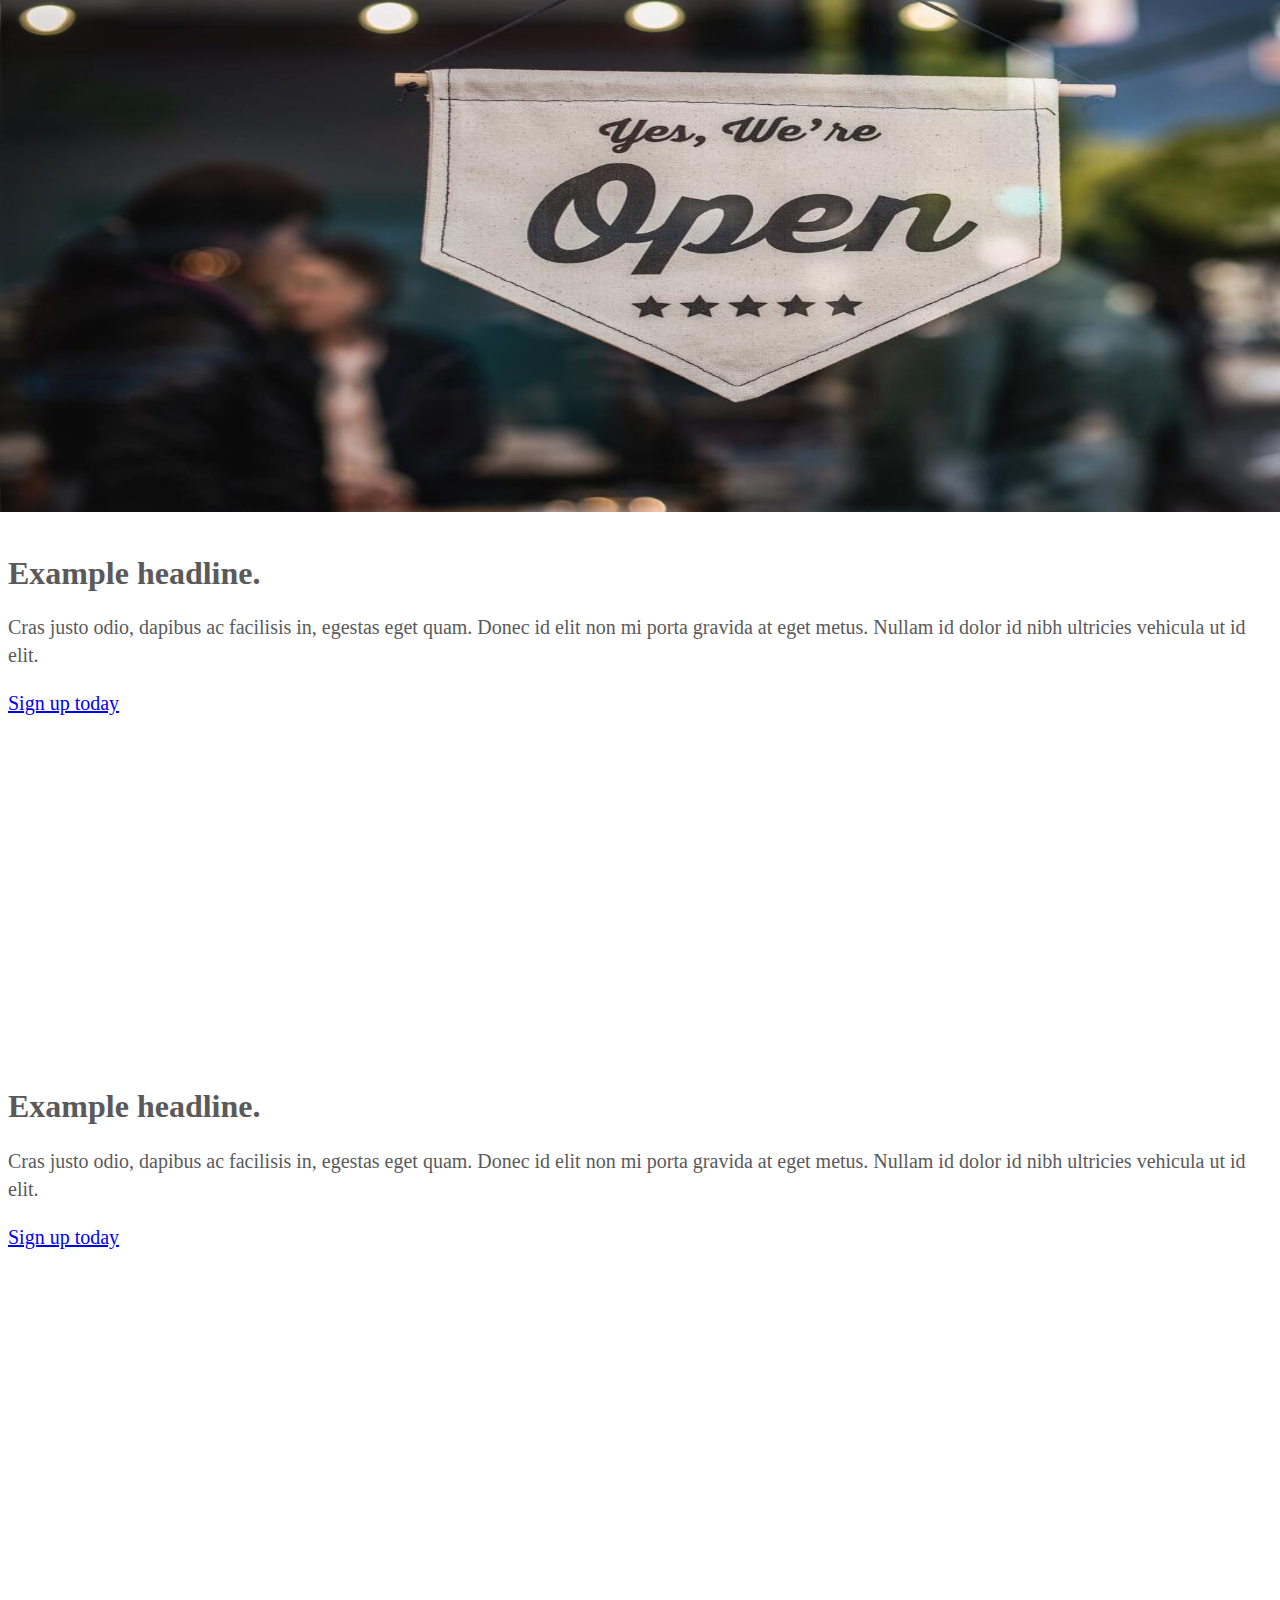
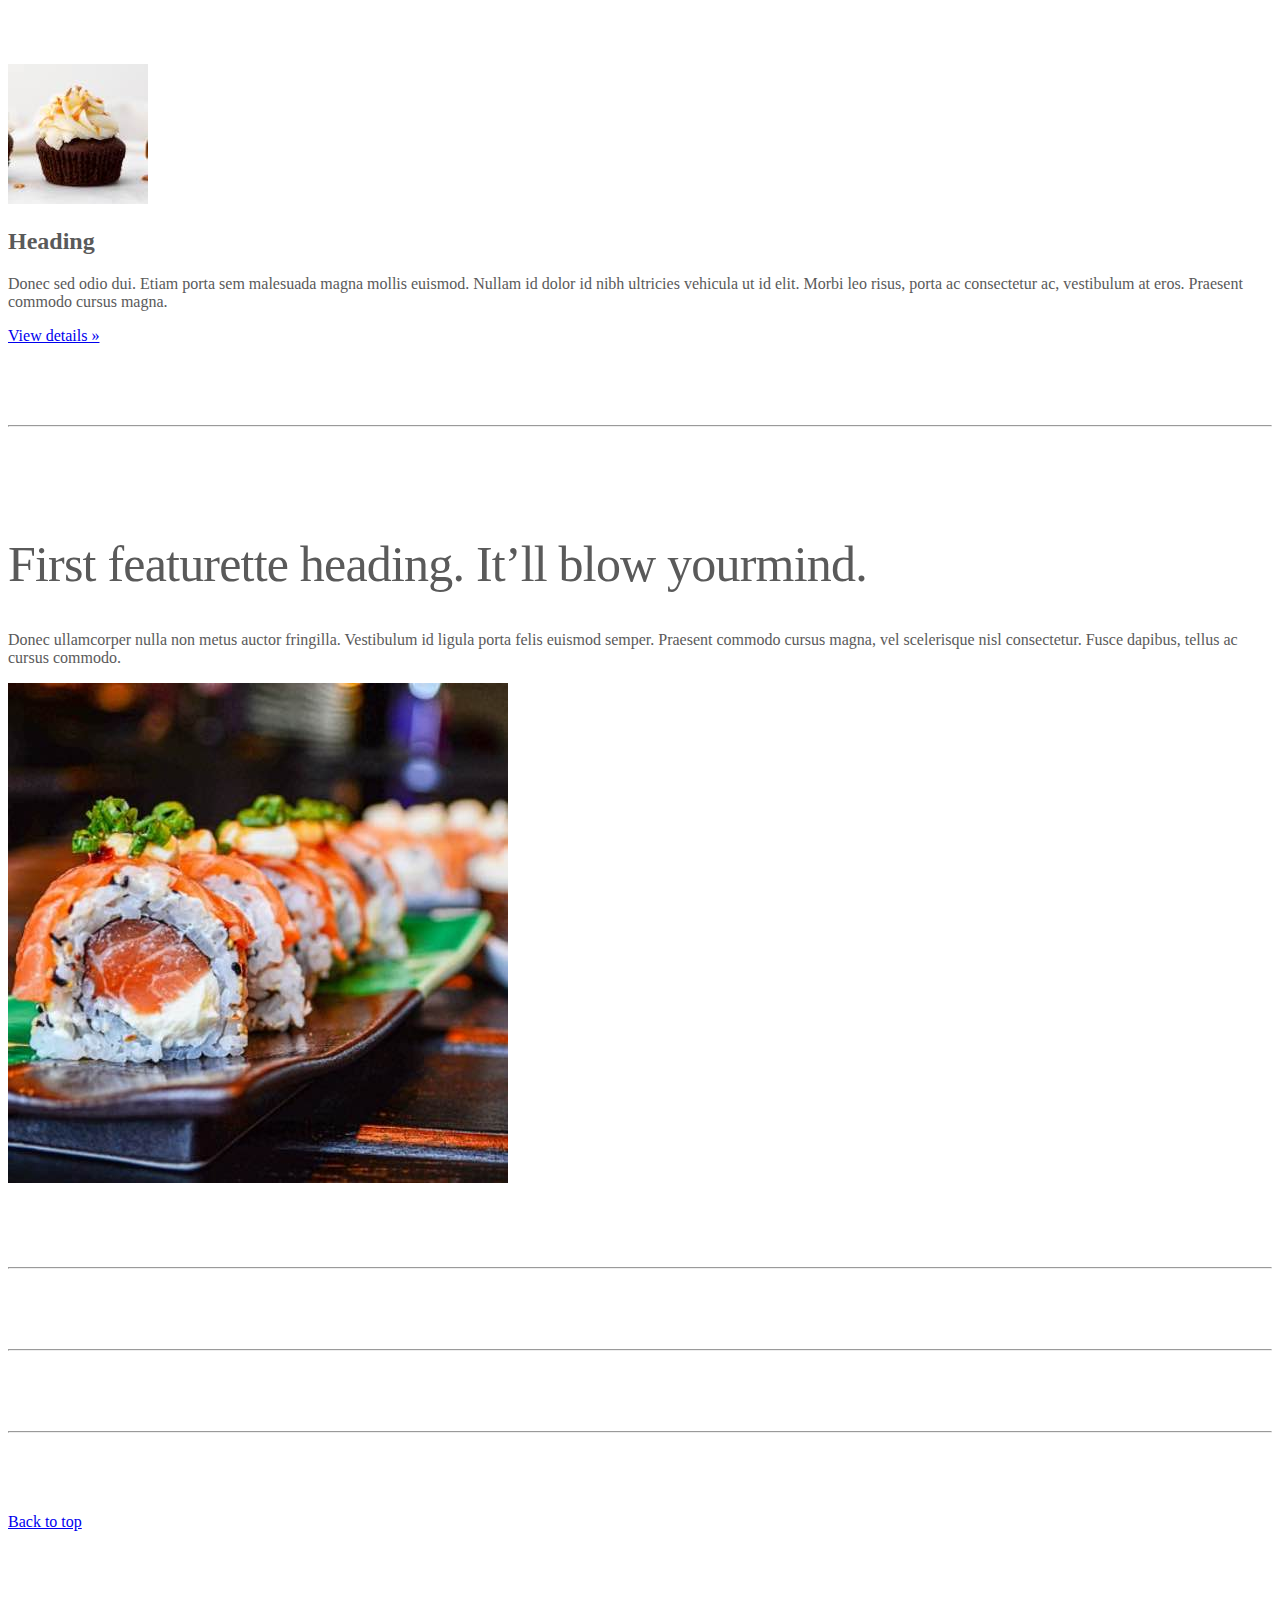
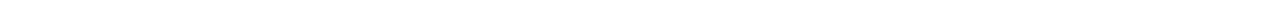
<file: kadai_003/index_for_student.html>
<!doctype html>
<html lang="en">
  <head>
    <meta charset="utf-8">
    <meta name="viewport" content="width=device-width, initial-scale=1">
    <meta name="description" content="">
    <meta name="author" content="Mark Otto, Jacob Thornton, and Bootstrap contributors">
    <meta name="generator" content="Hugo 0.79.0">
    <title>Carousel Template · Bootstrap v5.0</title>
    <link rel="canonical" href="https://getbootstrap.com/docs/5.0/examples/carousel/">
    <!-- ************************************************ bootstrap.min.cssの読み込み -->
    <link href="https://cdn.jsdelivr.net/npm/bootstrap@5.0.0-beta1/dist/css/bootstrap.min.css" rel="stylesheet" integrity="sha384-giJF6kkoqNQ00vy+HMDP7azOuL0xtbfIcaT9wjKHr8RbDVddVHyTfAAsrekwKmP1" crossorigin="anonymous">
    <!-- ************************************************ carousel.cssの読み込み -->
    <link href="carousel.css" rel="stylesheet">
    <!-- ************************************************ bootstrap.bundle.min.jsの読み込み -->
    <script src="https://cdn.jsdelivr.net/npm/bootstrap@5.0.0-beta1/dist/js/bootstrap.bundle.min.js" integrity="sha384-ygbV9kiqUc6oa4msXn9868pTtWMgiQaeYH7/t7LECLbyPA2x65Kgf80OJFdroafW" crossorigin="anonymous" defer></script>
  </head>
  <body>
    <main>
      <!-- カールセル開始 -->
      <div id="carouselExampleSlidesOnly" class="carousel slide" data-bs-ride="carousel">
        <div class="carousel-inner">
          <div class="carousel-item active">
            <img src="img/top_1.jpg"class="d-block w-100" alt="サンプル画像1">
            <div class="container">
              <div class="carousel-caption">
                <h1>Example headline.</h1>
                <p>Cras justo odio, dapibus ac facilisis in, egestas eget quam. Donec id elit non mi porta gravida at eget
                  metus. Nullam id dolor id nibh ultricies vehicula ut id elit.</p>
                <p><a class="btn btn-lg btn-primary" href="#" role="button">Sign up today</a></p>
              </div>
            </div>
          </div>
          <!--ここから追加部分-->
          <!--2番目-->
          <div class="carousel-item">
            <img src="img/top_2.jpg"class="d-block w-100" alt="サンプル画像2">
            <div class="container">
              <div class="carousel-caption">
                <h1>Example headline.</h1>
                <p>Cras justo odio, dapibus ac facilisis in, egestas eget quam. Donec id elit non mi porta gravida at eget
                  metus. Nullam id dolor id nibh ultricies vehicula ut id elit.</p>
                <p><a class="btn btn-lg btn-primary" href="#" role="button">Sign up today</a></p>
              </div>
            </div>
          </div>
          <!--3番目-->
          <div class="carousel-item">
            <img src="img/top_3.jpg"class="d-block w-100" alt="サンプル画像3">
            <div class="container">
              <div class="carousel-caption">
                <h1>Example headline.</h1>
                <p>Cras justo odio, dapibus ac facilisis in, egestas eget quam. Donec id elit non mi porta gravida at eget
                  metus. Nullam id dolor id nibh ultricies vehicula ut id elit.</p>
                <p><a class="btn btn-lg btn-primary" href="#" role="button">Sign up today</a></p>
              </div>
            </div>
          </div>
        </div>
      </div>
      <!--  カールセル終了 -->
      <!-- <div class="container marketing"> -->
      <div class="">
        <!-- <div class="row"> -->
        <div class="">
          <!-- <div class="col-lg-4"> -->
          <div class="">
            <img src="img/cake.jpg" class="rounded-circle" alt="サンプル画像2">
            <h2>Heading</h2>
            <p>Donec sed odio dui. Etiam porta sem malesuada magna mollis euismod. Nullam id dolor id nibh ultricies
              vehicula ut id elit. Morbi leo risus, porta ac consectetur ac, vestibulum at eros. Praesent commodo cursus
              magna.</p>
            <!-- <p><a class="btn btn-secondary" href="#" role="button">View details &raquo;</a></p> -->
            <p><a class="" href="#" role="button">View details &raquo;</a></p>
          </div>
        </div>
        <hr class="featurette-divider">
        <!-- <div class="row"> -->
        <div class="">
          <!-- <div class="col-md-7"> -->
          <div class="">
            <!-- <h2 class="featurette-heading">First featurette heading. <span class="text-muted">It’ll blow yourmind.</span> -->
            <h2 class="featurette-heading">First featurette heading. <span class="">It’ll blow yourmind.</span></h2>
            <!-- <p class="lead">Donec ullamcorper nulla non metus auctor fringilla. Vestibulum id ligula porta felis
              euismod
              semper. Praesent commodo cursus magna, vel scelerisque nisl consectetur. Fusce dapibus, tellus ac cursus
              commodo.</p> -->
            <p class="">
              Donec ullamcorper nulla non metus auctor fringilla. Vestibulum id ligula porta felis
              euismod
              semper. Praesent commodo cursus magna, vel scelerisque nisl consectetur. Fusce dapibus, tellus ac cursus
              commodo.
            </p>
          </div>
          <!-- <div class="col-md-5"> -->
          <div class="">
            <!-- <img src="img/sushi.jpg" class="img-fluid" alt=""> -->
            <img src="img/sushi.jpg" class="" alt="サンプル画像3">
          </div>
        </div>
        <hr class="featurette-divider">
        <!-- ここにもう一つ左右を反転させたものを作ります。 -->
        <hr class="featurette-divider">
        <!-- ここにもう一つ左右を反転させたものを作ります。 -->
        <hr class="featurette-divider">
        <footer class="container">
          <!-- <p class="float-end"><a href="#">Back to top</a></p> -->
          <p class=""><a href="#">Back to top</a></p>
        </footer>
      </div>
    </main>
  </body>

</html>
</file>
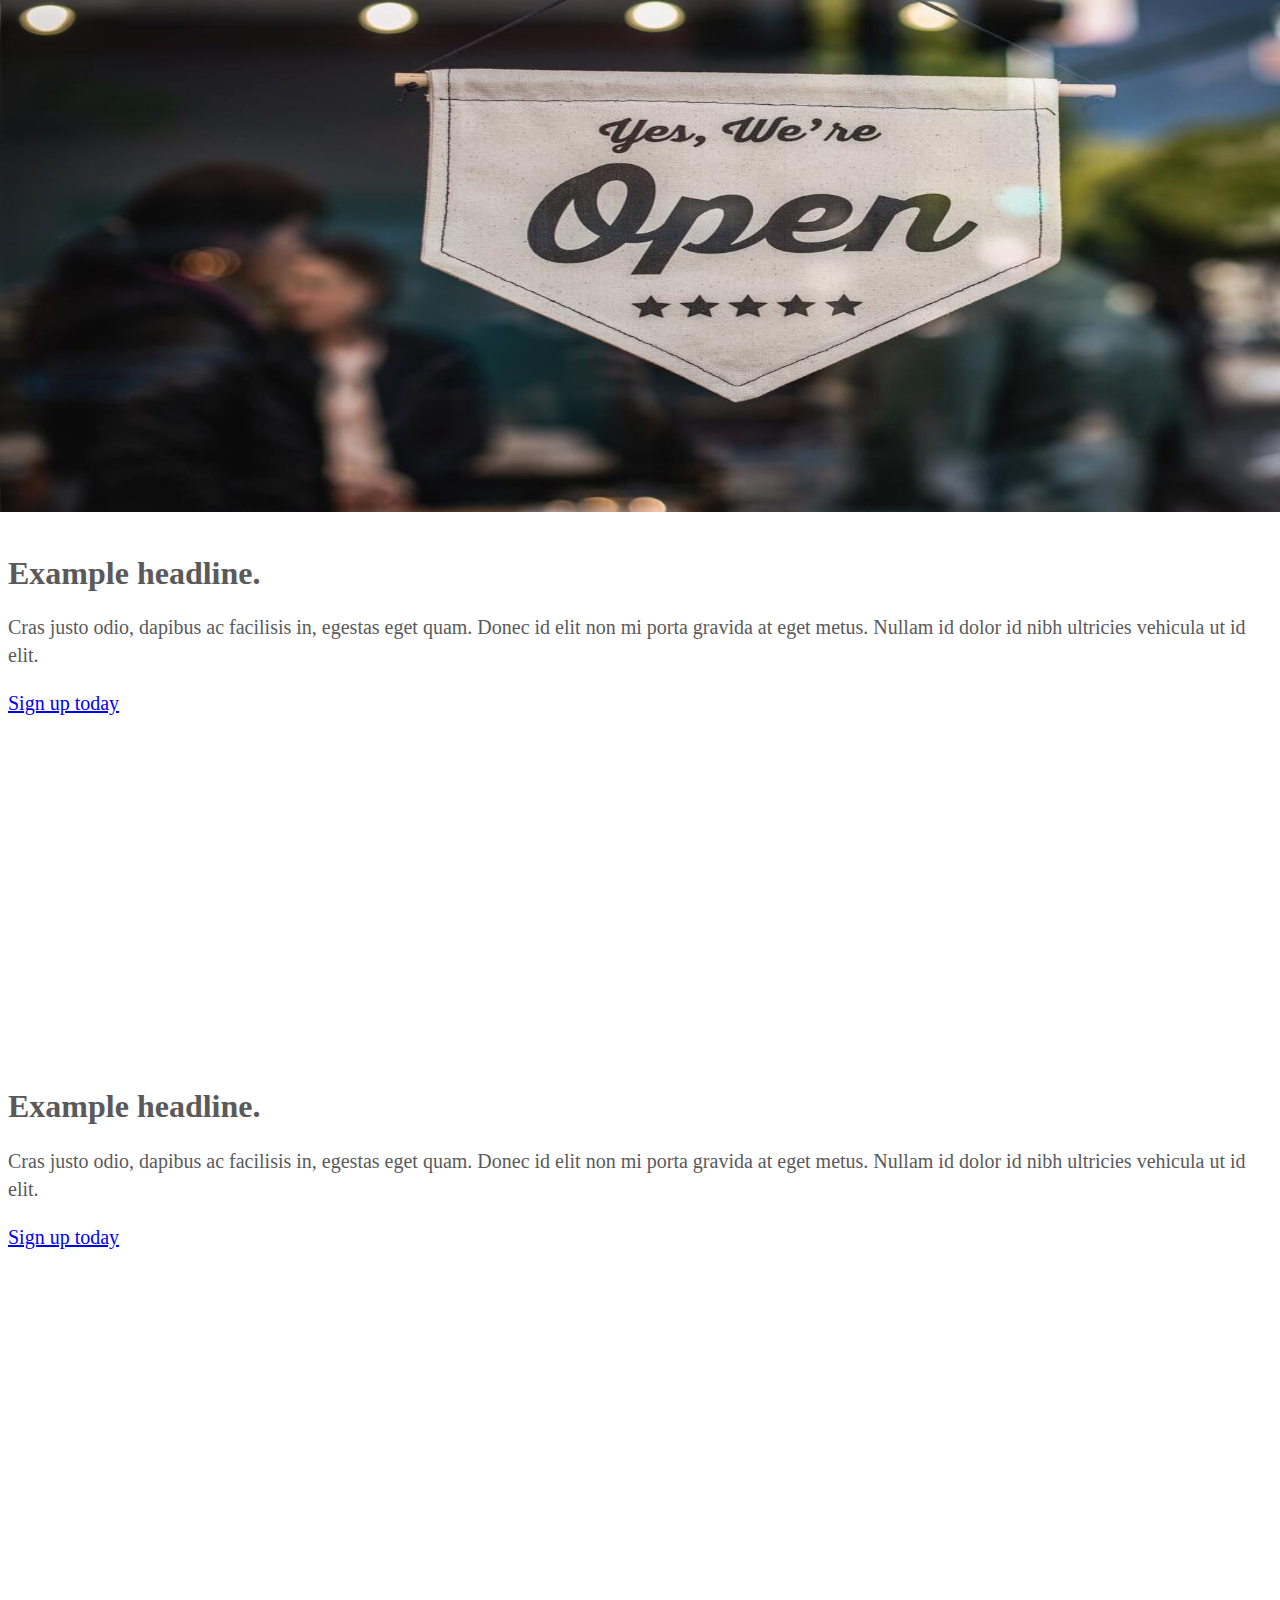
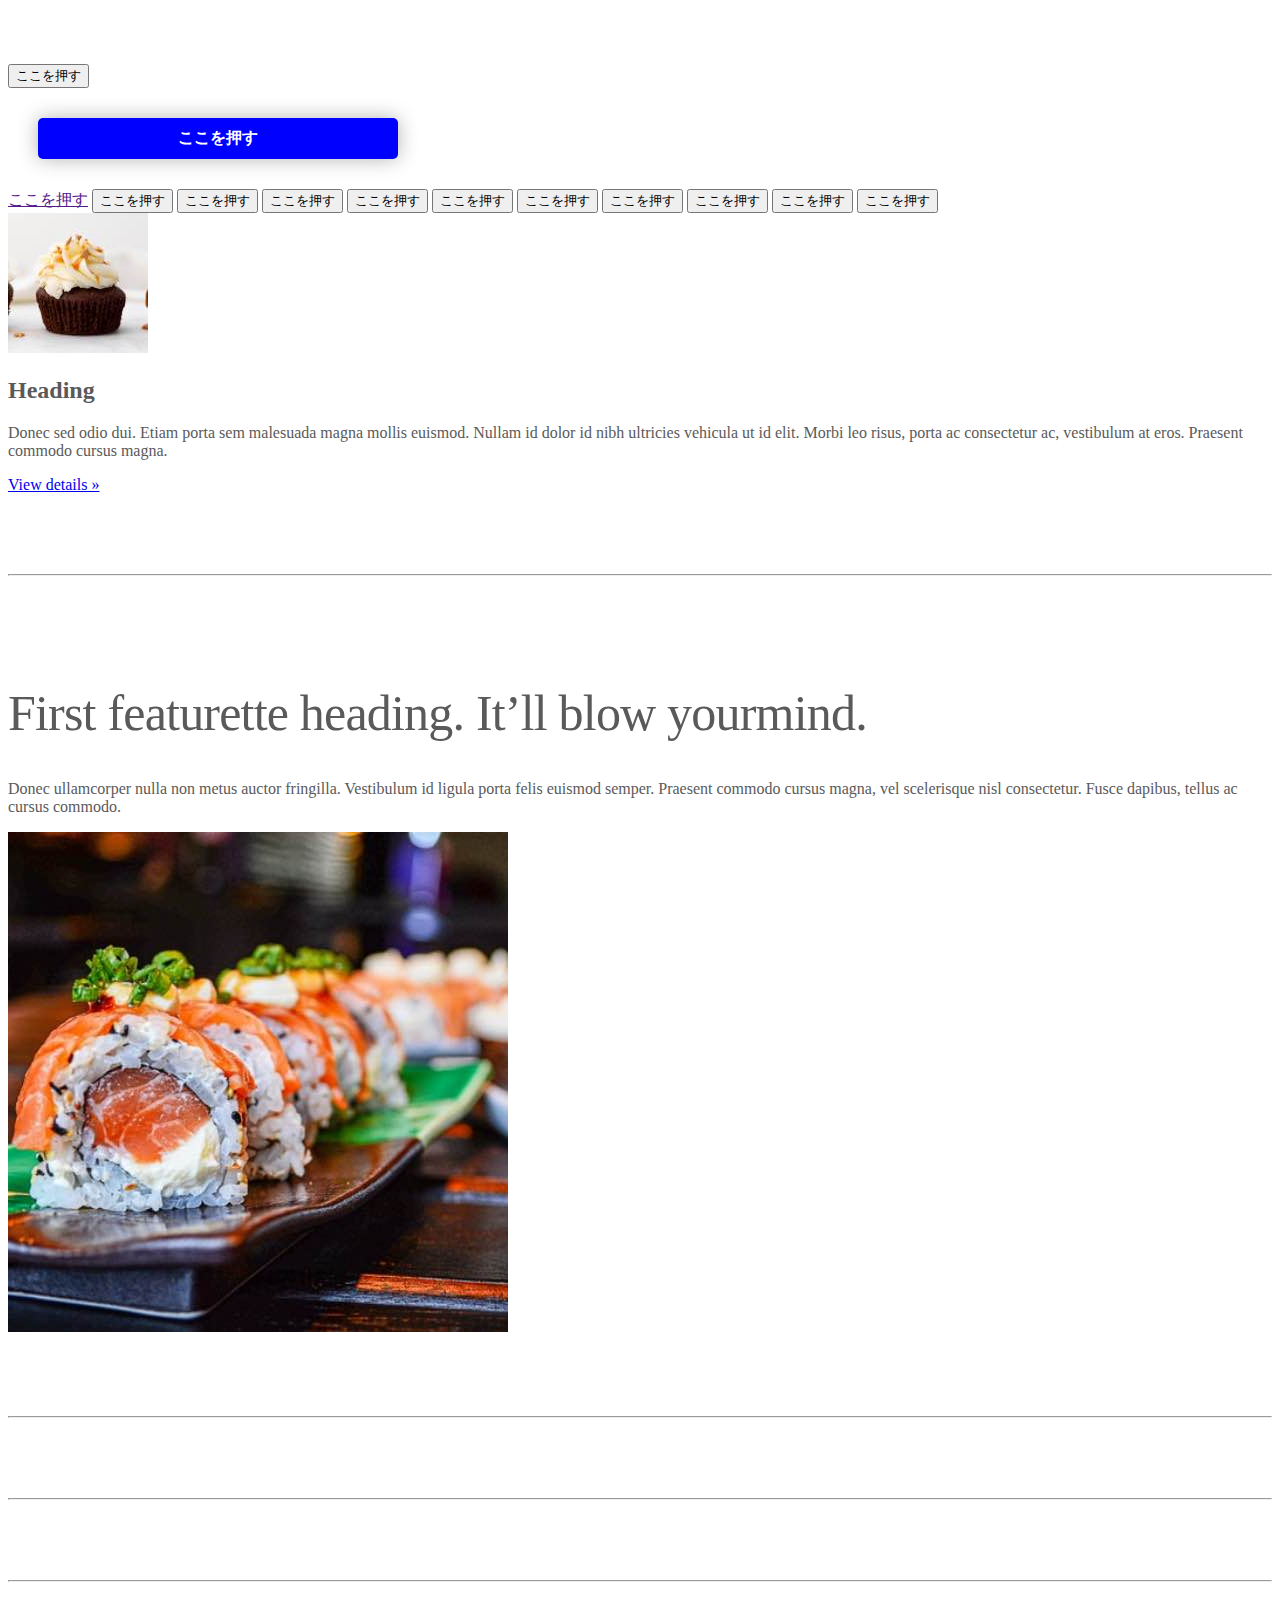
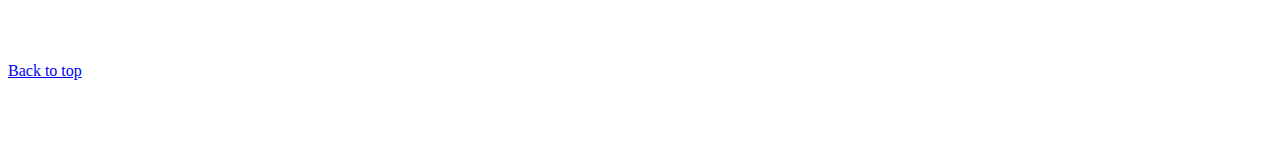
<file: kadai_004/index_for_student.html>
<!doctype html>
<html lang="en">
  <head>
    <meta charset="utf-8">
    <meta name="viewport" content="width=device-width, initial-scale=1">
    <meta name="description" content="">
    <meta name="author" content="Mark Otto, Jacob Thornton, and Bootstrap contributors">
    <meta name="generator" content="Hugo 0.79.0">
    <title>Carousel Template · Bootstrap v5.0</title>
    <link rel="canonical" href="https://getbootstrap.com/docs/5.0/examples/carousel/">
    <!-- ************************************************ bootstrap.min.cssの読み込み -->
    <link href="https://cdn.jsdelivr.net/npm/bootstrap@5.0.0-beta1/dist/css/bootstrap.min.css" rel="stylesheet" integrity="sha384-giJF6kkoqNQ00vy+HMDP7azOuL0xtbfIcaT9wjKHr8RbDVddVHyTfAAsrekwKmP1" crossorigin="anonymous">
    <!-- ************************************************ carousel.cssの読み込み -->
    <link href="carousel.css" rel="stylesheet">
    <!-- ************************************************ bootstrap.bundle.min.jsの読み込み -->
    <script src="https://cdn.jsdelivr.net/npm/bootstrap@5.0.0-beta1/dist/js/bootstrap.bundle.min.js" integrity="sha384-ygbV9kiqUc6oa4msXn9868pTtWMgiQaeYH7/t7LECLbyPA2x65Kgf80OJFdroafW" crossorigin="anonymous" defer></script>
  </head>
  <body>
    <main>
      <!-- カールセル開始 -->
      <div id="carouselExampleSlidesOnly" class="carousel slide" data-bs-ride="carousel">
        <div class="carousel-inner">
          <div class="carousel-item active">
            <img src="img/top_1.jpg"class="d-block w-100" alt="サンプル画像1">
            <div class="container">
              <div class="carousel-caption">
                <h1>Example headline.</h1>
                <p>Cras justo odio, dapibus ac facilisis in, egestas eget quam. Donec id elit non mi porta gravida at eget
                  metus. Nullam id dolor id nibh ultricies vehicula ut id elit.</p>
                <p><a class="btn btn-lg btn-primary" href="#" role="button">Sign up today</a></p>
              </div>
            </div>
          </div>
          <!--ここから追加部分-->
          <!--2番目-->
          <div class="carousel-item">
            <img src="img/top_2.jpg"class="d-block w-100" alt="サンプル画像2">
            <div class="container">
              <div class="carousel-caption">
                <h1>Example headline.</h1>
                <p>Cras justo odio, dapibus ac facilisis in, egestas eget quam. Donec id elit non mi porta gravida at eget
                  metus. Nullam id dolor id nibh ultricies vehicula ut id elit.</p>
                <p><a class="btn btn-lg btn-primary" href="#" role="button">Sign up today</a></p>
              </div>
            </div>
          </div>
          <!--3番目-->
          <div class="carousel-item">
            <img src="img/top_3.jpg"class="d-block w-100" alt="サンプル画像3">
            <div class="container">
              <div class="carousel-caption">
                <h1>Example headline.</h1>
                <p>Cras justo odio, dapibus ac facilisis in, egestas eget quam. Donec id elit non mi porta gravida at eget
                  metus. Nullam id dolor id nibh ultricies vehicula ut id elit.</p>
                <p><a class="btn btn-lg btn-primary" href="#" role="button">Sign up today</a></p>
              </div>
            </div>
          </div>
        </div>
      </div>
      <!--  カールセル終了 -->
      <div class="container">

        <style>
          .button-test {
            /* パディング上下方向10px 左右方向30px */
            padding: 10px 30px;
            /* ボタンの幅 300px*/
            width: 300px;
            /* 背景色 青 */
            background-color: blue;
            /* フォント色 白 */
            color: white;
            /* テキスト中央揃え */
            text-align: center;
            /* フォントを太く */
            font-weight: bold;
            /* ボタンの角を丸める */
            border-radius: 5px;
            /* 上下左右方向の余白外側30px */
          margin: 30px;
          /* ボタンの影 */
          box-shadow: 0 0 20px 0 rgba(0, 0, 0, 30%);
          }
        </style>
  
        <!-- buttonテスト -->
        <button class="btn-primary btn-lg shadow">ここを押す</button>
        <div class="button-test">ここを押す</div>
        <a href="" class="btn btn-info btn-sm shadow">ここを押す</a>

        <!--ここから追加部分-->
        <button type="button" class="btn btn-primary">ここを押す</button>
        <button type="button" class="btn btn-secondary btn-lg">ここを押す</button>
        <button type="button" class="btn btn-success btn-sm">ここを押す</button>
        <button type="button" class="btn btn-outline-danger">ここを押す</button>
        <button type="button" class="btn btn-warning">ここを押す</button>
        <button type="button" class="btn btn-outline-info btn-lg">ここを押す</button>
        <button type="button" class="btn btn-light">ここを押す</button>
        <button type="button" class="btn btn-dark">ここを押す</button>
        <button type="button" class="btn btn-outline-warning">ここを押す</button>
        <button type="button" class="btn btn-link">ここを押す</button>

        <!--ここまで-->
  
      </div>
  
      <!-- <div class="container marketing"> -->
      <div class="">
        <!-- <div class="row"> -->
        <div class="">
          <!-- <div class="col-lg-4"> -->
          <div class="">
            <img src="img/cake.jpg" class="rounded-circle" alt="サンプル画像2">
            <h2>Heading</h2>
            <p>Donec sed odio dui. Etiam porta sem malesuada magna mollis euismod. Nullam id dolor id nibh ultricies
              vehicula ut id elit. Morbi leo risus, porta ac consectetur ac, vestibulum at eros. Praesent commodo cursus
              magna.</p>
            <!-- <p><a class="btn btn-secondary" href="#" role="button">View details &raquo;</a></p> -->
            <p><a class="" href="#" role="button">View details &raquo;</a></p>
          </div>
        </div>
        <hr class="featurette-divider">
        <!-- <div class="row"> -->
        <div class="">
          <!-- <div class="col-md-7"> -->
          <div class="">
            <!-- <h2 class="featurette-heading">First featurette heading. <span class="text-muted">It’ll blow yourmind.</span> -->
            <h2 class="featurette-heading">First featurette heading. <span class="">It’ll blow yourmind.</span></h2>
            <!-- <p class="lead">Donec ullamcorper nulla non metus auctor fringilla. Vestibulum id ligula porta felis
              euismod
              semper. Praesent commodo cursus magna, vel scelerisque nisl consectetur. Fusce dapibus, tellus ac cursus
              commodo.</p> -->
            <p class="">
              Donec ullamcorper nulla non metus auctor fringilla. Vestibulum id ligula porta felis
              euismod
              semper. Praesent commodo cursus magna, vel scelerisque nisl consectetur. Fusce dapibus, tellus ac cursus
              commodo.
            </p>
          </div>
          <!-- <div class="col-md-5"> -->
          <div class="">
            <!-- <img src="img/sushi.jpg" class="img-fluid" alt=""> -->
            <img src="img/sushi.jpg" class="" alt="サンプル画像3">
          </div>
        </div>
        <hr class="featurette-divider">
        <!-- ここにもう一つ左右を反転させたものを作ります。 -->
        <hr class="featurette-divider">
        <!-- ここにもう一つ左右を反転させたものを作ります。 -->
        <hr class="featurette-divider">
        <footer class="container">
          <!-- <p class="float-end"><a href="#">Back to top</a></p> -->
          <p class=""><a href="#">Back to top</a></p>
        </footer>
      </div>
    </main>
  </body>

</html>
</file>
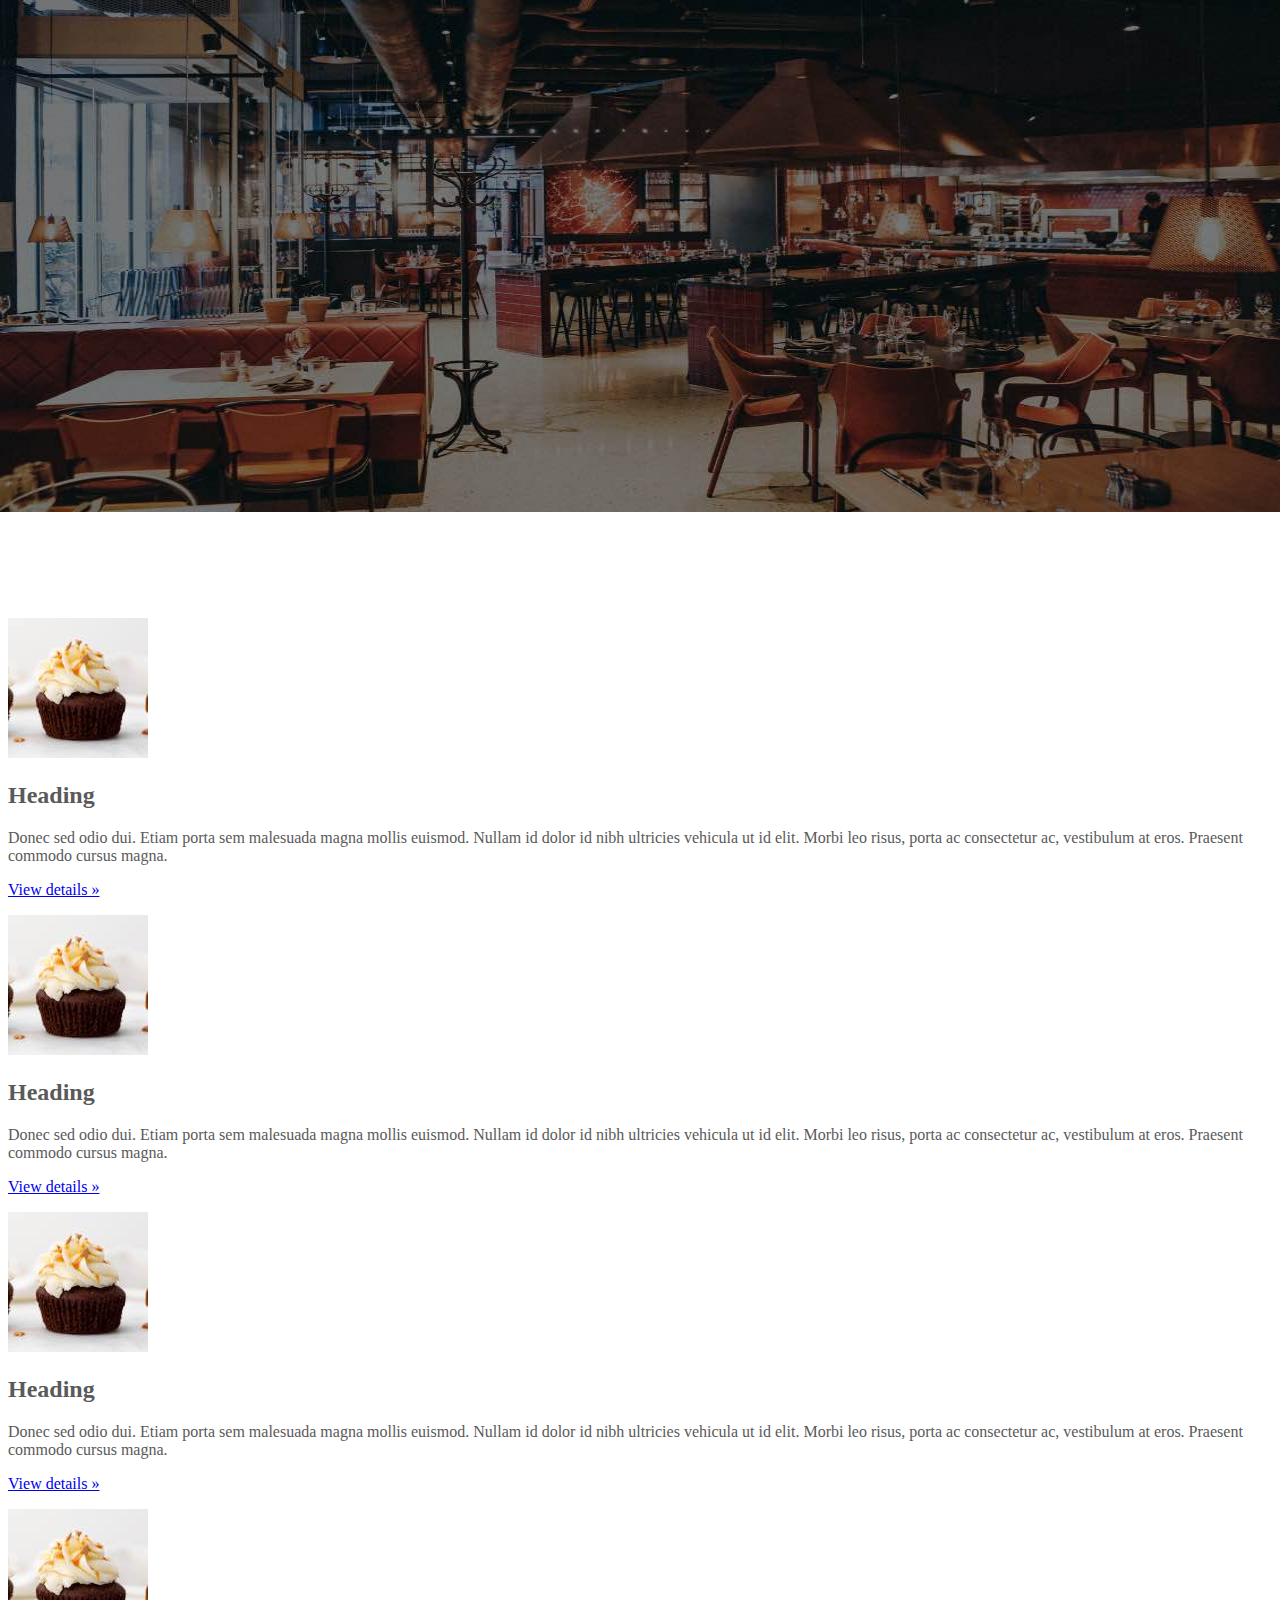
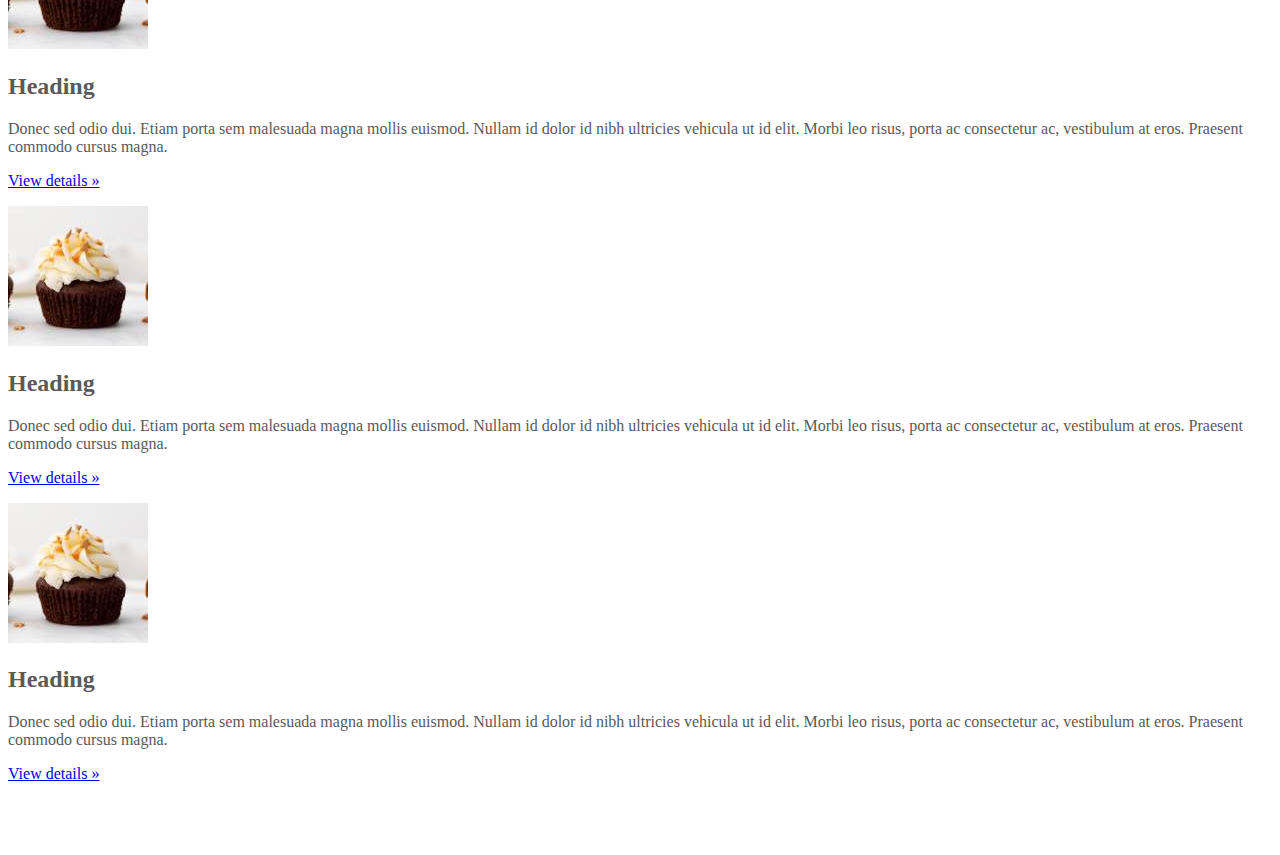
<file: kadai_005/index_for_student.html>
<!doctype html>
<html lang="en">
  <head>
    <meta charset="utf-8">
    <meta name="viewport" content="width=device-width, initial-scale=1">
    <meta name="description" content="">
    <meta name="author" content="Mark Otto, Jacob Thornton, and Bootstrap contributors">
    <meta name="generator" content="Hugo 0.79.0">
    <title>Carousel Template · Bootstrap v5.0</title>
    <link rel="canonical" href="https://getbootstrap.com/docs/5.0/examples/carousel/">
    <!-- ************************************************ bootstrap.min.cssの読み込み -->
    <link href="https://cdn.jsdelivr.net/npm/bootstrap@5.0.0-beta1/dist/css/bootstrap.min.css" rel="stylesheet" integrity="sha384-giJF6kkoqNQ00vy+HMDP7azOuL0xtbfIcaT9wjKHr8RbDVddVHyTfAAsrekwKmP1" crossorigin="anonymous">
    <!-- ************************************************ carousel.cssの読み込み -->
    <link href="carousel.css" rel="stylesheet">
    <!-- ************************************************ bootstrap.bundle.min.jsの読み込み -->
    <script src="https://cdn.jsdelivr.net/npm/bootstrap@5.0.0-beta1/dist/js/bootstrap.bundle.min.js" integrity="sha384-ygbV9kiqUc6oa4msXn9868pTtWMgiQaeYH7/t7LECLbyPA2x65Kgf80OJFdroafW" crossorigin="anonymous" defer></script>
  </head>
  <body>
    <main>
      <!-- カールセル開始 -->
      <div id="myCarousel" class="carousel slide" data-bs-ride="carousel">
        <div class="carousel-inner">
          <div class="carousel-item active">
            <img src="img/top_1.jpg" alt="サンプル画像1">
            <div class="container">
              <div class="carousel-caption">
                <h1>Example headline.</h1>
                <p>Cras justo odio, dapibus ac facilisis in, egestas eget quam. Donec id elit non mi porta gravida at eget
                  metus. Nullam id dolor id nibh ultricies vehicula ut id elit.</p>
                <p><a class="btn btn-lg btn-primary" href="#" role="button">Sign up today</a></p>
              </div>
            </div>
          </div>
          <!--ここから追加部分-->

        </div>
      </div>
      <!--  カールセル終了 -->
　　　　<!--
      <div class="container">
        <style>
          .button-test {
            /* //パディング上下方向10px 左右方向30px */
            padding: 10px 30px;
            /* ボタンの幅 300px */
            width: 300px;
            /* 背景色 青*/
            background-color: blue;
            /* フォント色 白 */
            color: white;
            /* テキスト中央揃え */
            text-align: center;
            /* フォントを太く */
            font-weight: bold;
            /* ボタンの角を丸める */
            border-radius: 5px;
            /* 上下左右方向の余白外側30px */
            margin: 30px;
            /* ボタンの影 */
            box-shadow: 0 0 20px 0 rgba(0, 0, 0, 30%);
          }
        </style>
    
         buttonテスト 
        <button class="btn btn-primary btn-lg shadow">ここを押す</button>
        <div class="button-test">ここを押す</div>      
        <a href="" class="btn btn-info btn-sm">ここを押す</a>
      </div>      -->

      <div class="container">
        <div class="row">
          <div class="col-md-2 col-sm-6 text-center">
            <img src="img/cake.jpg" class="rounded-circle" alt="サンプル画像2">
            <h2>Heading</h2>
            <p>
             Donec sed odio dui. Etiam porta sem malesuada magna mollis 
             euismod. Nullam id dolor id nibh ultricies vehicula ut id elit. 
             Morbi leo risus, porta ac consectetur ac, vestibulum at eros. 
             Praesent commodo cursus magna.
            </p>
            <p><a class="btn btn-secondary" href="#" role="button">View details &raquo;</a></p>
          </div>
          <div class="col-md-2 col-sm-6 text-center">

            <img src="img/cake.jpg" class="rounded-circle" alt="サンプル画像2">
            <h2>Heading</h2>
            <p>
              Donec sed odio dui. Etiam porta sem malesuada magna mollis
              euismod. Nullam id dolor id nibh ultricies vehicula ut id elit.
              Morbi leo risus, porta ac consectetur ac, vestibulum at eros.
              Praesent commodo cursus magna.
            </p>
            <p><a class="btn btn-secondary" href="#" role="button">View details &raquo;</a></p>
          </div>
          <div class="col-md-2 col-sm-6 text-center">
            
            <img src="img/cake.jpg" class="rounded-circle" alt="サンプル画像2">
            <h2>Heading</h2>
            <p>
              Donec sed odio dui. Etiam porta sem malesuada magna mollis
              euismod. Nullam id dolor id nibh ultricies vehicula ut id elit.
              Morbi leo risus, porta ac consectetur ac, vestibulum at eros.
              Praesent commodo cursus magna.
            </p>
            <p><a class="btn btn-secondary" href="#" role="button">View details &raquo;</a></p>
          </div>
          <div class="col-md-2 col-sm-6 text-center">
            
            <img src="img/cake.jpg" class="rounded-circle" alt="サンプル画像2">
            <h2>Heading</h2>
            <p>
             Donec sed odio dui. Etiam porta sem malesuada magna mollis 
             euismod. Nullam id dolor id nibh ultricies vehicula ut id elit. 
             Morbi leo risus, porta ac consectetur ac, vestibulum at eros. 
             Praesent commodo cursus magna.
            </p>
            <p><a class="btn btn-secondary" href="#" role="button">View details &raquo;</a></p>
          </div>
          <div class="col-md-2 col-sm-6 text-center">
            
            <img src="img/cake.jpg" class="rounded-circle" alt="サンプル画像2">
            <h2>Heading</h2>
            <p>
              Donec sed odio dui. Etiam porta sem malesuada magna mollis
              euismod. Nullam id dolor id nibh ultricies vehicula ut id elit.
              Morbi leo risus, porta ac consectetur ac, vestibulum at eros.
              Praesent commodo cursus magna.
            </p>
            <p><a class="btn btn-secondary" href="#" role="button">View details &raquo;</a></p>
          </div>
          <div class="col-md-2 col-sm-6 text-center">
            
            <img src="img/cake.jpg" class="rounded-circle" alt="サンプル画像2">
            <h2>Heading</h2>
            <p>
              Donec sed odio dui. Etiam porta sem malesuada magna mollis
              euismod. Nullam id dolor id nibh ultricies vehicula ut id elit.
              Morbi leo risus, porta ac consectetur ac, vestibulum at eros.
              Praesent commodo cursus magna.
            </p>
            <p><a class="btn btn-secondary" href="#" role="button">View details &raquo;</a></p>
          </div>
        </div>
        </div>
      </div>
    </main>
  </body>

</html>
</file>
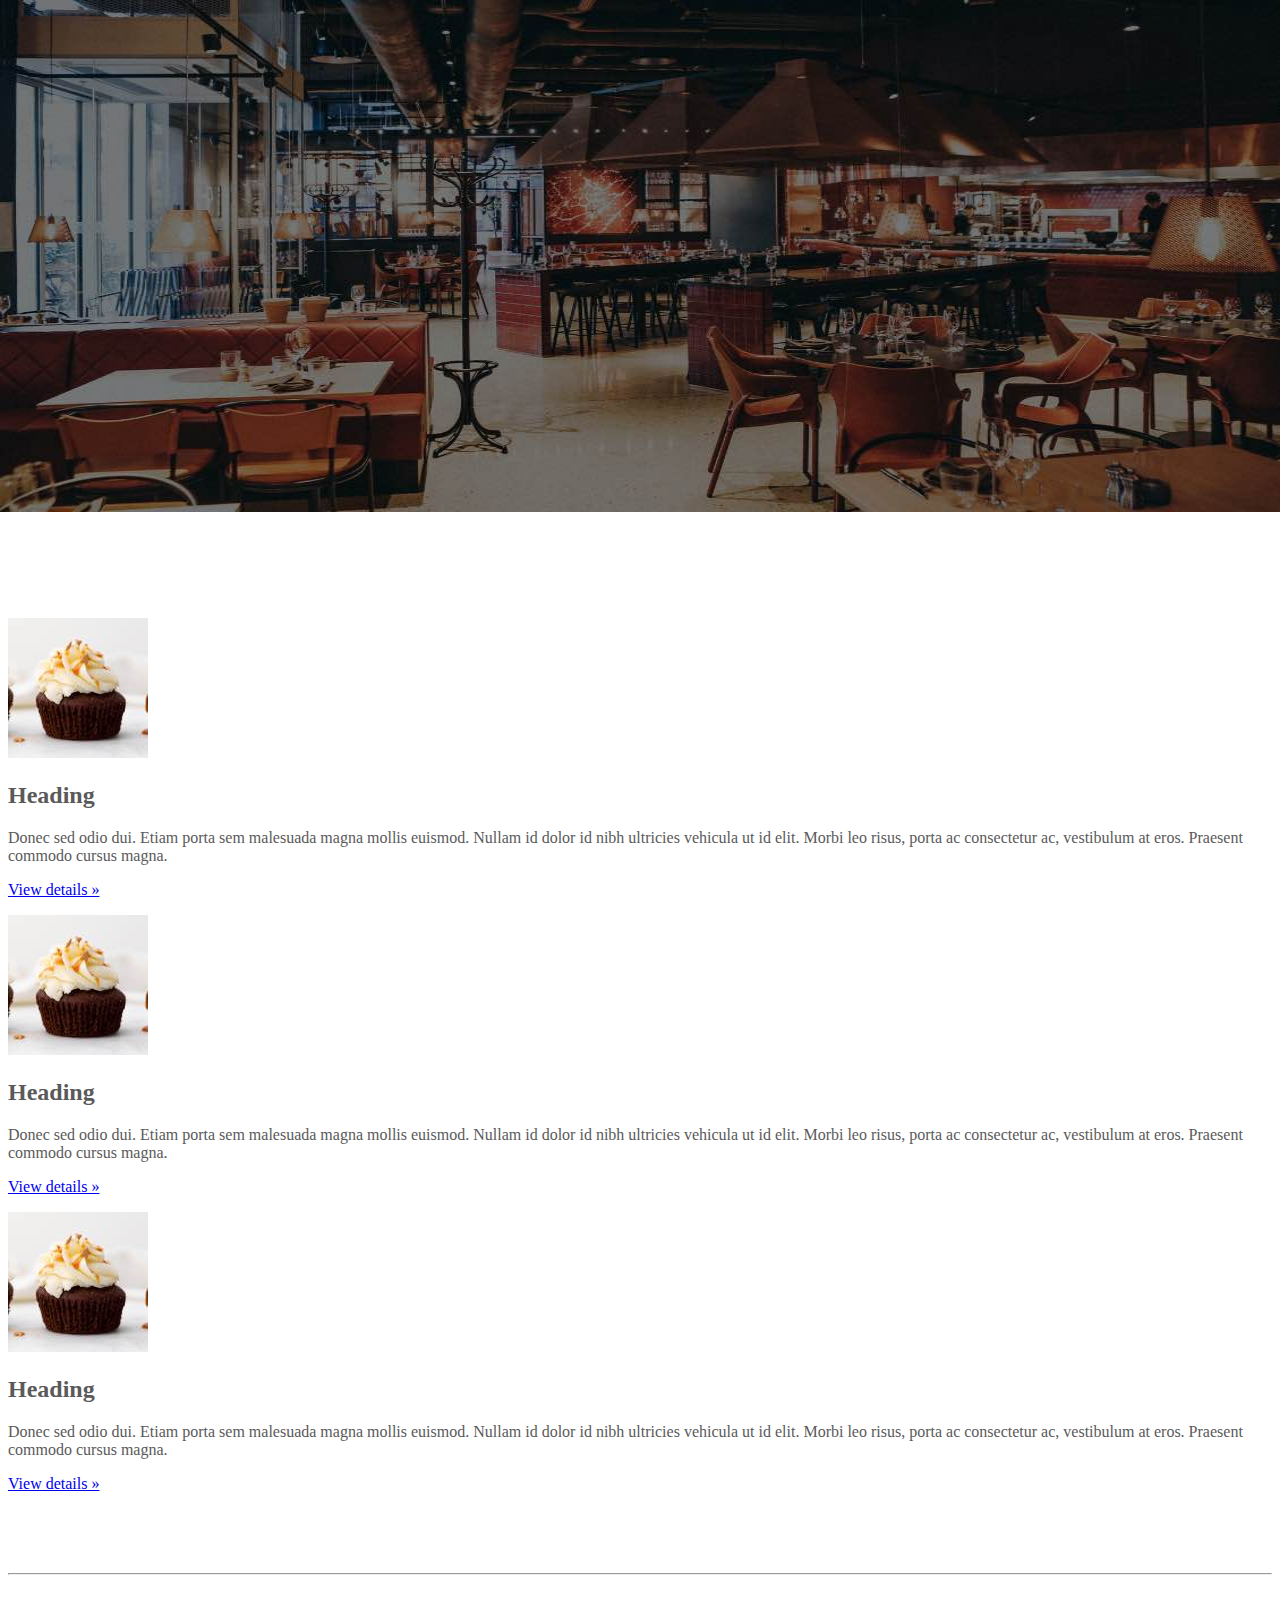
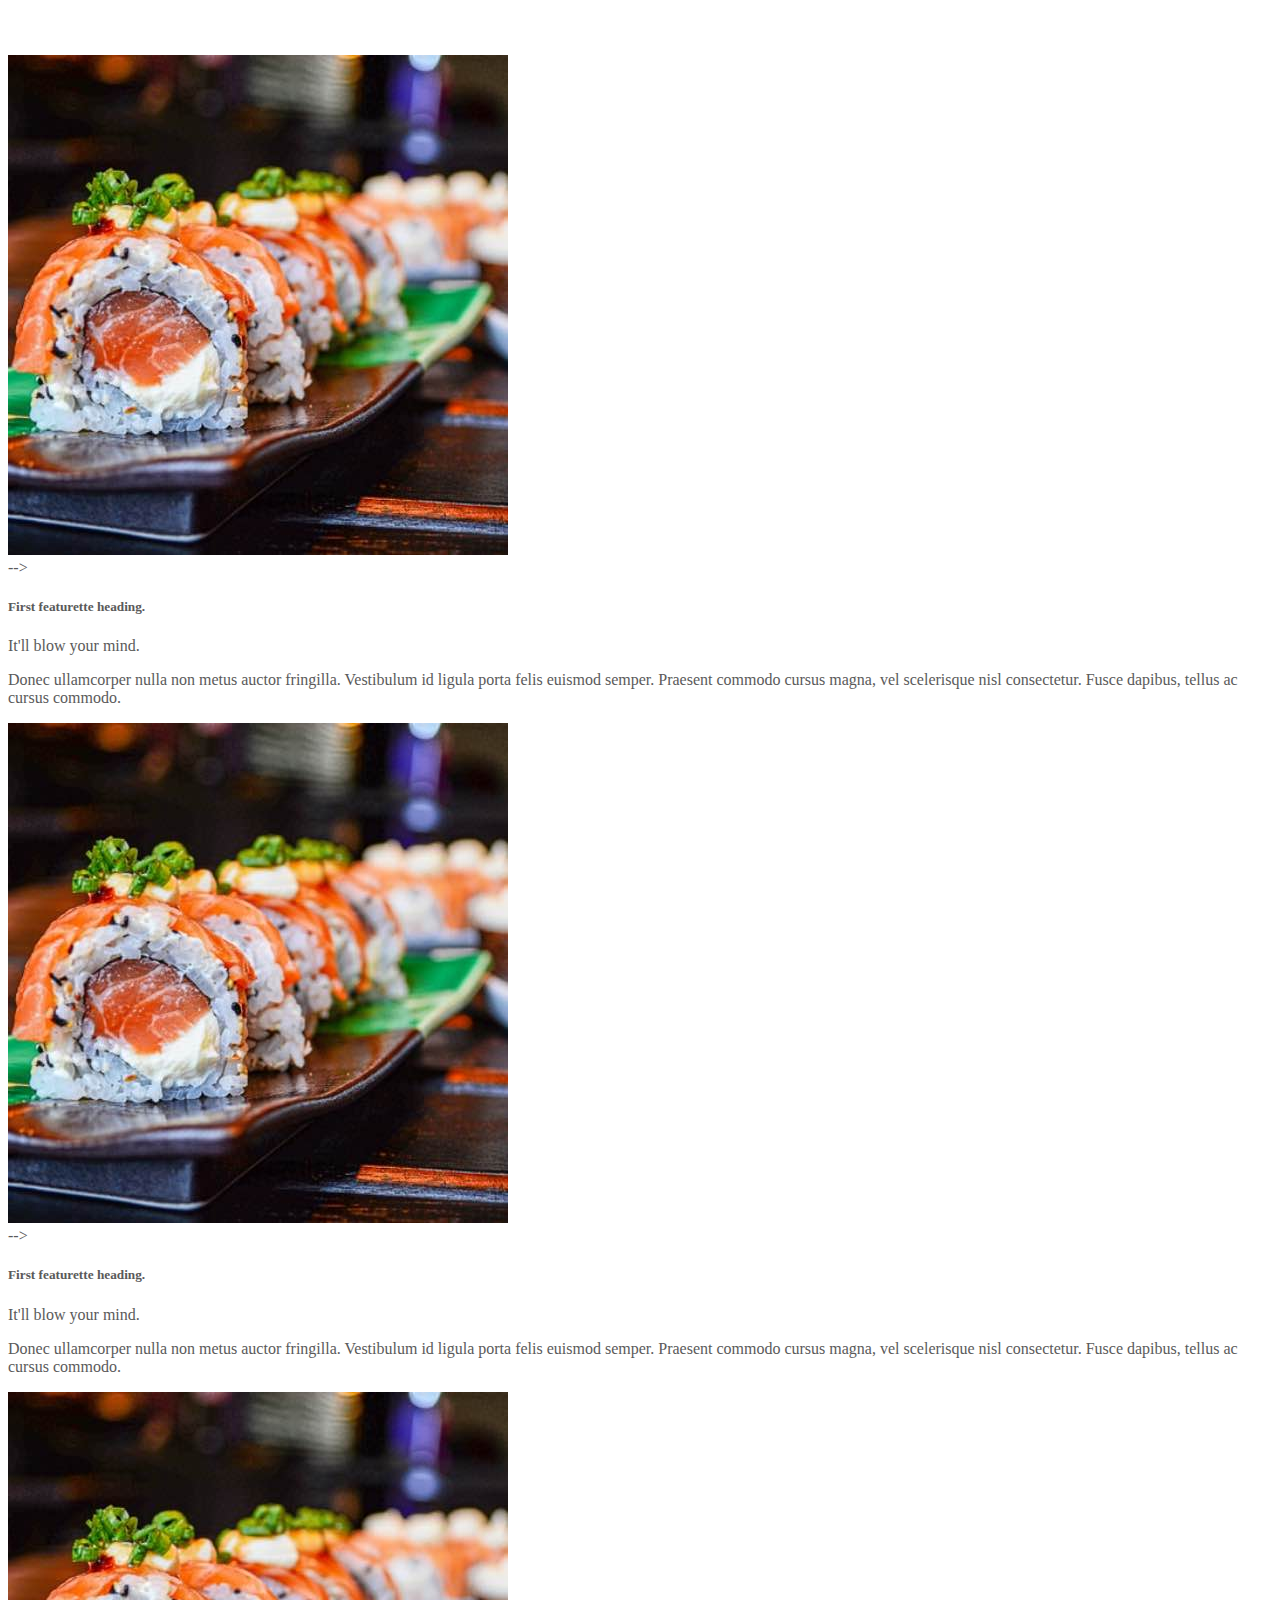
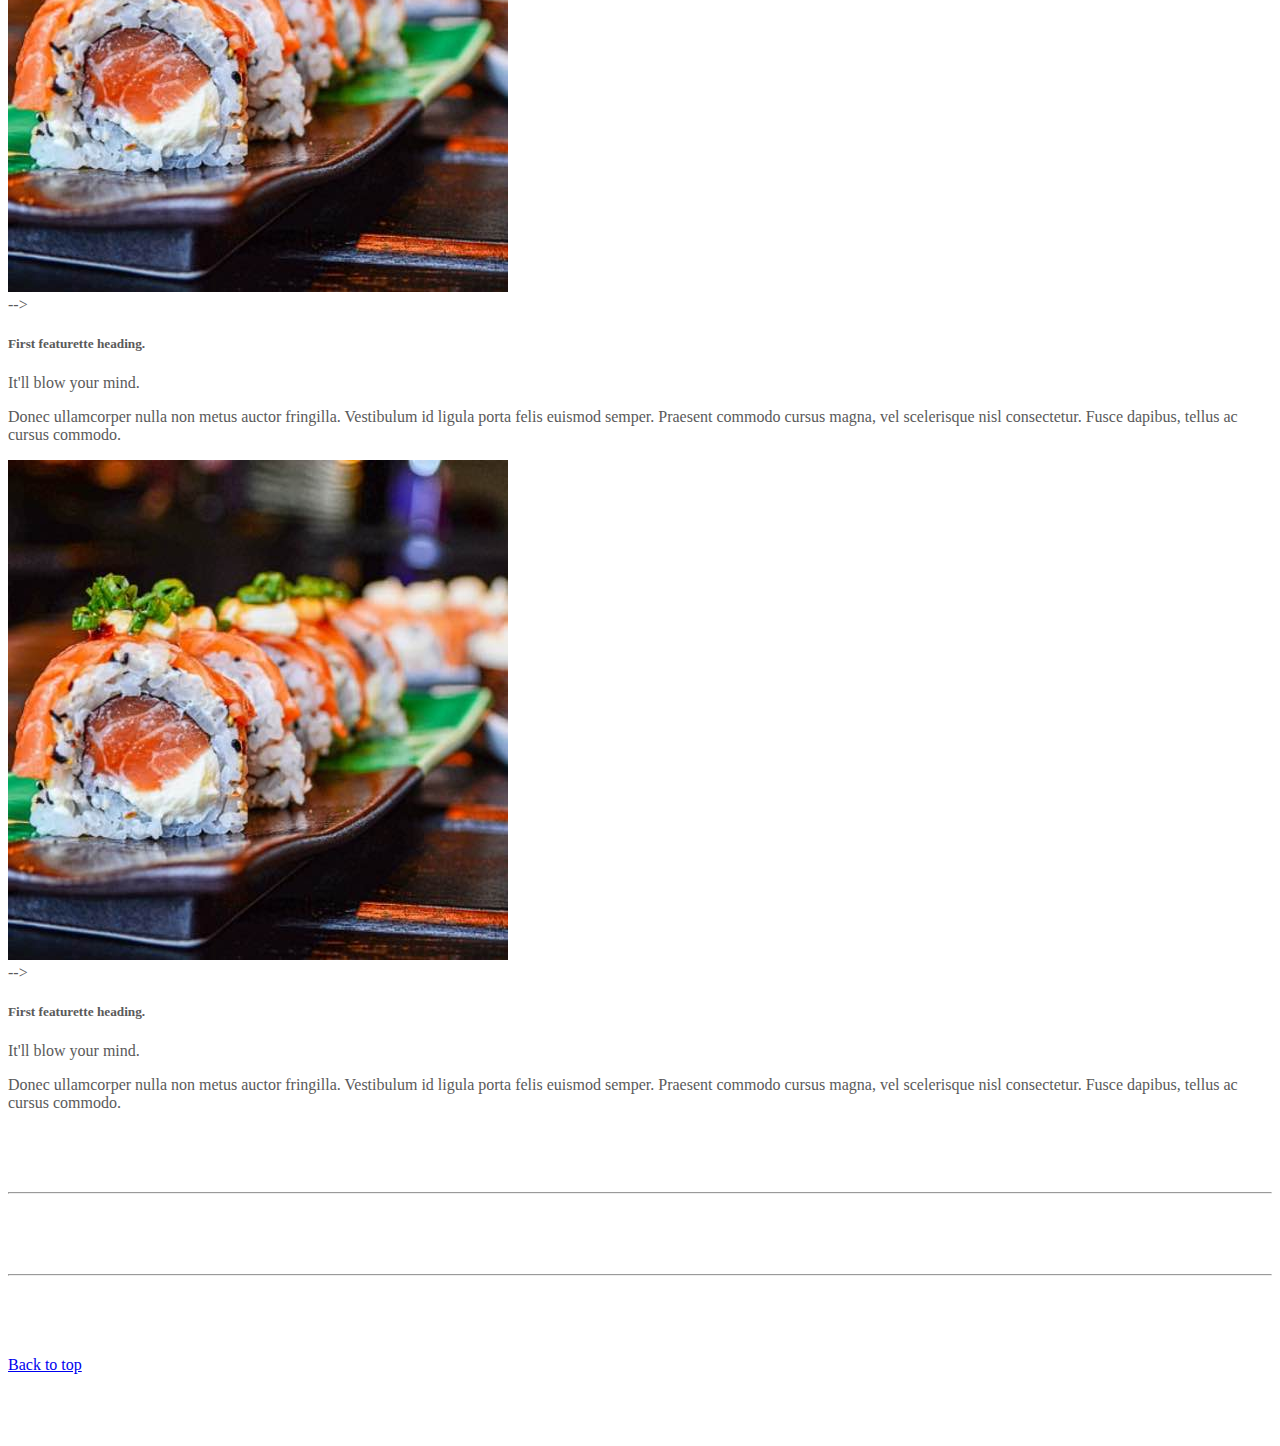
<file: kadai_006/index_for_student.html>
<!doctype html>
<html lang="en">
  <head>
    <meta charset="utf-8">
    <meta name="viewport" content="width=device-width, initial-scale=1">
    <meta name="description" content="">
    <meta name="author" content="Mark Otto, Jacob Thornton, and Bootstrap contributors">
    <meta name="generator" content="Hugo 0.79.0">
    <title>Carousel Template · Bootstrap v5.0</title>
    <link rel="canonical" href="https://getbootstrap.com/docs/5.0/examples/carousel/">
    <!-- ************************************************ bootstrap.min.cssの読み込み -->
    <link href="https://cdn.jsdelivr.net/npm/bootstrap@5.0.0-beta1/dist/css/bootstrap.min.css" rel="stylesheet" integrity="sha384-giJF6kkoqNQ00vy+HMDP7azOuL0xtbfIcaT9wjKHr8RbDVddVHyTfAAsrekwKmP1" crossorigin="anonymous">
    <!-- ************************************************ carousel.cssの読み込み -->
    <link href="carousel.css" rel="stylesheet">
    <!-- ************************************************ bootstrap.bundle.min.jsの読み込み -->
    <script src="https://cdn.jsdelivr.net/npm/bootstrap@5.0.0-beta1/dist/js/bootstrap.bundle.min.js" integrity="sha384-ygbV9kiqUc6oa4msXn9868pTtWMgiQaeYH7/t7LECLbyPA2x65Kgf80OJFdroafW" crossorigin="anonymous" defer></script>
  </head>
  <body>
    <main>
      <!-- カールセル開始 -->
      <div id="myCarousel" class="carousel slide" data-bs-ride="carousel">
        <div class="carousel-inner">
          <div class="carousel-item active">
            <img src="img/top_1.jpg" alt="サンプル画像1">
            <div class="container">
              <div class="carousel-caption">
                <h1>Example headline.</h1>
                <p>Cras justo odio, dapibus ac facilisis in, egestas eget quam. Donec id elit non mi porta gravida at eget
                  metus. Nullam id dolor id nibh ultricies vehicula ut id elit.</p>
                <p><a class="btn btn-lg btn-primary" href="#" role="button">Sign up today</a></p>
              </div>
            </div>
          </div>
          <!--ここから追加部分-->

        </div>
      </div>
      <!--  カールセル終了 -->
　　　　<!--
      <div class="container">
        <style>
          .button-test {
            /* //パディング上下方向10px 左右方向30px */
            padding: 10px 30px;
            /* ボタンの幅 300px */
            width: 300px;
            /* 背景色 青*/
            background-color: blue;
            /* フォント色 白 */
            color: white;
            /* テキスト中央揃え */
            text-align: center;
            /* フォントを太く */
            font-weight: bold;
            /* ボタンの角を丸める */
            border-radius: 5px;
            /* 上下左右方向の余白外側30px */
            margin: 30px;
            /* ボタンの影 */
            box-shadow: 0 0 20px 0 rgba(0, 0, 0, 30%);
          }
        </style>
    
         buttonテスト 
        <button class="btn btn-primary btn-lg shadow">ここを押す</button>
        <div class="button-test">ここを押す</div>      
        <a href="" class="btn btn-info btn-sm">ここを押す</a>
      </div>      -->

      <div class="container">
        <div class="row">
          <div class="col-md-4 text-center">
            <!-- start col-lg-4 -->
            <img src="img/cake.jpg" class="rounded-circle" alt="サンプル画像2">
            <h2>Heading</h2>
            <p>
             Donec sed odio dui. Etiam porta sem malesuada magna mollis 
             euismod. Nullam id dolor id nibh ultricies vehicula ut id elit. 
             Morbi leo risus, porta ac consectetur ac, vestibulum at eros. 
             Praesent commodo cursus magna.
            </p>
            <p><a class="btn btn-secondary" href="#" role="button">View details &raquo;</a></p>
          </div>
          <div class="col-md-4 text-center">
            <!-- start col-lg-4 -->
            <img src="img/cake.jpg" class="rounded-circle" alt="サンプル画像2">
            <h2>Heading</h2>
            <p>
              Donec sed odio dui. Etiam porta sem malesuada magna mollis
              euismod. Nullam id dolor id nibh ultricies vehicula ut id elit.
              Morbi leo risus, porta ac consectetur ac, vestibulum at eros.
              Praesent commodo cursus magna.
            </p>
            <p><a class="btn btn-secondary" href="#" role="button">View details &raquo;</a></p>
          </div>
          <div class="col-md-4 text-center">
            <!-- start col-lg-4 -->
            <img src="img/cake.jpg" class="rounded-circle" alt="サンプル画像2">
            <h2>Heading</h2>
            <p>
              Donec sed odio dui. Etiam porta sem malesuada magna mollis
              euismod. Nullam id dolor id nibh ultricies vehicula ut id elit.
              Morbi leo risus, porta ac consectetur ac, vestibulum at eros.
              Praesent commodo cursus magna.
            </p>
            <p><a class="btn btn-secondary" href="#" role="button">View details &raquo;</a></p>
          </div>
        </div>
      </div>
      <!--お寿司部分開始-->       
        <hr class="featurette-divider">
      <div class="card-group">
        <!--カード1枚目-->
        <div class="card">
          <!-- 画像部分 -->
            <img src="img/sushi.jpg" class="card-img-top" alt="サンプル画像3" />
          <!-- 文字部分 -->
          <div class="card-body"> -->
            <h5 class="card-title fs-3">First featurette heading.</h2>
            <p class="fs-4">It'll blow your mind.</p>
             <p class="lead">
              Donec ullamcorper nulla non metus auctor fringilla. Vestibulum id
              ligula porta felis euismod semper. Praesent commodo cursus magna,
              vel scelerisque nisl consectetur. Fusce dapibus, tellus ac cursus
              commodo.
            </p>
          </div>
        </div>
        <!--カード2枚目-->
        <div class="card">
          <!-- 画像部分 -->
            <img src="img/sushi.jpg" class="card-img-top" alt="サンプル画像3" />
          <!-- 文字部分 -->
          <div class="card-body"> -->
            <h5 class="card-title fs-3">First featurette heading.</h2>
            <p class="fs-4">It'll blow your mind.</p>
             <p class="lead">
              Donec ullamcorper nulla non metus auctor fringilla. Vestibulum id
              ligula porta felis euismod semper. Praesent commodo cursus magna,
              vel scelerisque nisl consectetur. Fusce dapibus, tellus ac cursus
              commodo.
            </p>
          </div>
        </div>
        <!--カード3枚目-->
        <div class="card">
          <!-- 画像部分 -->
            <img src="img/sushi.jpg" class="card-img-top" alt="サンプル画像3" />
          <!-- 文字部分 -->
          <div class="card-body"> -->
            <h5 class="card-title fs-3">First featurette heading.</h2>
            <p class="fs-4">It'll blow your mind.</p>
             <p class="lead">
              Donec ullamcorper nulla non metus auctor fringilla. Vestibulum id
              ligula porta felis euismod semper. Praesent commodo cursus magna,
              vel scelerisque nisl consectetur. Fusce dapibus, tellus ac cursus
              commodo.
            </p>
          </div>
        </div>
        <!--カード4枚目-->
        <div class="card">
          <!-- 画像部分 -->
            <img src="img/sushi.jpg" class="card-img-top" alt="サンプル画像3" />
          <!-- 文字部分 -->
          <div class="card-body"> -->
            <h5 class="card-title fs-3">First featurette heading.</h2>
            <p class="fs-4">It'll blow your mind.</p>
             <p class="lead">
              Donec ullamcorper nulla non metus auctor fringilla. Vestibulum id
              ligula porta felis euismod semper. Praesent commodo cursus magna,
              vel scelerisque nisl consectetur. Fusce dapibus, tellus ac cursus
              commodo.
            </p>
          </div>
        </div>
      </div>
        <hr class="featurette-divider">
        </div>
        <!--お寿司部分終了-->
        <hr class="featurette-divider">
        <footer class="container">
          <!-- <p class="float-end"><a href="#">Back to top</a></p> -->
          <p class=""><a href="#">Back to top</a></p>
        </footer>
    </main>
  </body>

</html>
</file>
<file: kadai_015/stylesheet/style.css>
/*  共通 */
html,
body {
  overflow-x: hidden;
}

body {
  color: #000000;
  font-family: 'Noto Sans JP', sans-serif;
  padding-bottom: 0;

}

p {
  line-height: 2.0em;
  font-weight: 100;
  font-style: normal;
  font-size: 14px;

}
.section_title{
  font-size: 36px;
  font-weight: 600;
}
.section_title::after{
  display: block;
  font-size: 14px;
  font-weight: 400;
  padding: 16px 0 16px;
  width: 100px;
  border-bottom: solid 1px #000000;
}




/*  ナビゲーションバー */
.navbar_brand_logo{
  width: 32px;
  height: 32px;
  display: inline-block;
  margin-right: 15px;
}
.my_navbar_brand,.my_nav_link{
  font-size: 16px;
  font-family: 'Lora'serif;
  color: #000000 !important;
}
/*　ハンバーガーボタン　*/
.navbar-toggler{
  padding: 0 !important;
  border: none;
}
#hamburger_btn_check:checked~.hamburger_btn .btn_close{
  display: block;
}
#hamburger_btn_check:checked~.hamburger_btn .btn_open {
  display: none;
}
.btn_close {
  display: none;
}
#hamburger_btn_check {
  display: none;
}

/*  カールセル */
.my_carousel_caption{
  font-size: 52px;
  padding-top: 1.25rem;
  padding-bottom: 1.25rem;
  color: #fff;
  text-align: center;
  font-family: 'Lora',serif;
  line-height: 1.5em;
}
.my_carousel_caption::before{
  content: url(../img/logoSymbol_White.png);
  display: block;
}
/*　スマートフォンの場合の設定　*/
@media screen and (max-width:375px) {
  .my_carousel_caption {
    font-size: 27px;
  }
}

.carousel-item {
  height: 32rem;
}

.carousel-item>img {
  position: absolute;
  top: 0;
  left: 0;
  min-width: 100%;
  height: 32rem;
}




/*  アバウト */
.about::after{
  content: "私たちについて";
}
.about_us_bg{
  background-color: #FFE6A5;
}




/*  ギャラリー */
.gallery::after{
  content: "ギャラリー";
  margin: 0 auto 0;
}




/*  メニュー */
.menu::after{
  content: "メニュー";
  margin: 0 auto 0;
}
.menu_title{
  font-size: 18px;
  font-weight: 600;
  font-style: normal;
}

.menu_price{
  font-size: 20px;
  font-weight: 400;
  font-family: 'Lora',serif;
}



/*  レビュー */
/*背景画像の設定*/
.review_wrapper{
  background-image: url(../img/background-reviews.jpg);
  background-repeat: no-repeat;
  background-size: cover;
}

/*サブタイトル*/
.review::after{
  content: "お客様の声";
  margin: 0 auto 0;
  border-bottom: solid 1px #FFFFFF;
}

.h_420{
  height: 420px;
  position: relative;
}

/*レビューの画像*/
.reviewer_img{
  width: 48px;
  height: 48px;
  border-radius: 50%;
  margin-right: 16px;
}

/*星のアイコン画像*/
.star_img{
  width: 25px;
  height: 25px;
}

/*詳細ボタン*/
.fix_bottom{
  position: absolute;
  width: 80px;
  height: 44px;
  left: 24px;
  bottom: 24px;
}

/*シェフ*/
.chef::after{
  content: "シェフ";
}

.chef_bg{
  background-color: #fdf5e6;
}


/*  アクセス */
.access::after{
  content: "アクセス";
  margin: 0 auto 0;
}

/*  フッター */
#footer{
  background-color: #FAFAFA;
}

.copy_right{
  font-size: 14px;
  position: absolute;
  bottom: 1rem;
  left: 12px;
  display: flex;
}

.copy_right>p{
  margin-right: 5rem;
  margin-bottom: 0;
}

.copy_right>img.sns_img{
  height: 24px;
  width: 24px;
  margin-right: 10px;
  margin-top: 0
}

/*テキスト部分*/
.restaurant_info p{
  font-weight: 400;
  line-height: 1.5;
  font-size: 16px;
}

.restaurant_info img{
  width: 20px;
  height: 20px;
  margin-right: 10px;
  line-height: 1.5;
  margin-top: auto;
}

.footer_brand_logo{
  width: 64px;
  height: 64px;
  display: inline-block;
  margin-right: 15px;
}

.footer_text{
  font-size: 24px;
  font-family: 'Lora'serif;
}

@media screen and (max-width: 991px) {
  .footer_text,
  .copy_right{
    margin-top: 2rem;
    text-align: center;
    position: relative;
  }

  .copy_right>p,img{
    margin-right: 1rem;
    font-size: 14px;
    margin: 0;
    line-height: 35px;

  }
}
</file>
<file: kadai_003/carousel.css>
/* ----------------------------------------------- 全体の文字色修正と下部の余白の調整 */
body {
  /* padding-top: 3rem; */
  padding-bottom: 3rem;
  color: #5a5a5a;
}

/* ----------------------------------------------- カルーセルのカスタマイズ */
.carousel {
  margin-bottom: 4rem;
}

.carousel-caption {
  bottom: 3rem;
  z-index: 10;
}

.carousel-item {
  height: 32rem;
}

.carousel-item > img {
  position: absolute;
  top: 0;
  left: 0;
  min-width: 100%;
  height: 32rem;
}

/* ----------------------------------------------- マーケティングコンテンツ */
.marketing .col-lg-4 {
  margin-bottom: 1.5rem;
  text-align: center;
}

.marketing h2 {
  font-weight: 400;
}

/* rtl:begin:ignore */
.marketing .col-lg-4 p {
  margin-right: .75rem;
  margin-left: .75rem;
}

/* rtl:end:ignore */

/* ----------------------------------------------- フィーチャーレット */
.featurette-divider {
  margin: 5rem 0;
  /* Space out the Bootstrap <hr> more */
}

.featurette-heading {
  font-weight: 300;
  line-height: 1;
  /* rtl:remove */
  letter-spacing: -.05rem;
}

/* ----------------------------------------------- レスポンシブデザイン */
@media (min-width: 40em) {
  .carousel-caption p {
    margin-bottom: 1.25rem;
    font-size: 1.25rem;
    line-height: 1.4;
  }

  .featurette-heading {
    font-size: 50px;
  }
}

@media (min-width: 62em) {
  .featurette-heading {
    margin-top: 7rem;
  }
}
</file>
<file: kadai_004/carousel.css>
/* ----------------------------------------------- 全体の文字色修正と下部の余白の調整 */
body {
  /* padding-top: 3rem; */
  padding-bottom: 3rem;
  color: #5a5a5a;
}

/* ----------------------------------------------- カルーセルのカスタマイズ */
.carousel {
  margin-bottom: 4rem;
}

.carousel-caption {
  bottom: 3rem;
  z-index: 10;
}

.carousel-item {
  height: 32rem;
}

.carousel-item > img {
  position: absolute;
  top: 0;
  left: 0;
  min-width: 100%;
  height: 32rem;
}

/* ----------------------------------------------- マーケティングコンテンツ */
.marketing .col-lg-4 {
  margin-bottom: 1.5rem;
  text-align: center;
}

.marketing h2 {
  font-weight: 400;
}

/* rtl:begin:ignore */
.marketing .col-lg-4 p {
  margin-right: .75rem;
  margin-left: .75rem;
}

/* rtl:end:ignore */

/* ----------------------------------------------- フィーチャーレット */
.featurette-divider {
  margin: 5rem 0;
  /* Space out the Bootstrap <hr> more */
}

.featurette-heading {
  font-weight: 300;
  line-height: 1;
  /* rtl:remove */
  letter-spacing: -.05rem;
}

/* ----------------------------------------------- レスポンシブデザイン */
@media (min-width: 40em) {
  .carousel-caption p {
    margin-bottom: 1.25rem;
    font-size: 1.25rem;
    line-height: 1.4;
  }

  .featurette-heading {
    font-size: 50px;
  }
}

@media (min-width: 62em) {
  .featurette-heading {
    margin-top: 7rem;
  }
}
</file>
<file: kadai_005/carousel.css>
/* ----------------------------------------------- 全体の文字色修正と下部の余白の調整 */
body {
  /* padding-top: 3rem; */
  padding-bottom: 3rem;
  color: #5a5a5a;
}

/* ----------------------------------------------- カルーセルのカスタマイズ */
.carousel {
  margin-bottom: 4rem;
}

.carousel-caption {
  bottom: 3rem;
  z-index: 10;
}

.carousel-item {
  height: 32rem;
}

.carousel-item > img {
  position: absolute;
  top: 0;
  left: 0;
  min-width: 100%;
  height: 32rem;
}

/* ----------------------------------------------- マーケティングコンテンツ */
.marketing .col-lg-4 {
  margin-bottom: 1.5rem;
  text-align: center;
}

.marketing h2 {
  font-weight: 400;
}

/* rtl:begin:ignore */
.marketing .col-lg-4 p {
  margin-right: .75rem;
  margin-left: .75rem;
}

/* rtl:end:ignore */

/* ----------------------------------------------- フィーチャーレット */
.featurette-divider {
  margin: 5rem 0;
  /* Space out the Bootstrap <hr> more */
}

.featurette-heading {
  font-weight: 300;
  line-height: 1;
  /* rtl:remove */
  letter-spacing: -.05rem;
}

/* ----------------------------------------------- レスポンシブデザイン */
@media (min-width: 40em) {
  .carousel-caption p {
    margin-bottom: 1.25rem;
    font-size: 1.25rem;
    line-height: 1.4;
  }

  .featurette-heading {
    font-size: 50px;
  }
}

@media (min-width: 62em) {
  .featurette-heading {
    margin-top: 7rem;
  }
}
</file>
<file: kadai_006/carousel.css>
/* ----------------------------------------------- 全体の文字色修正と下部の余白の調整 */
body {
  /* padding-top: 3rem; */
  padding-bottom: 3rem;
  color: #5a5a5a;
}

/* ----------------------------------------------- カルーセルのカスタマイズ */
.carousel {
  margin-bottom: 4rem;
}

.carousel-caption {
  bottom: 3rem;
  z-index: 10;
}

.carousel-item {
  height: 32rem;
}

.carousel-item > img {
  position: absolute;
  top: 0;
  left: 0;
  min-width: 100%;
  height: 32rem;
}

/* ----------------------------------------------- マーケティングコンテンツ */
.marketing .col-lg-4 {
  margin-bottom: 1.5rem;
  text-align: center;
}

.marketing h2 {
  font-weight: 400;
}

/* rtl:begin:ignore */
.marketing .col-lg-4 p {
  margin-right: .75rem;
  margin-left: .75rem;
}

/* rtl:end:ignore */

/* ----------------------------------------------- フィーチャーレット */
.featurette-divider {
  margin: 5rem 0;
  /* Space out the Bootstrap <hr> more */
}

.featurette-heading {
  font-weight: 300;
  line-height: 1;
  /* rtl:remove */
  letter-spacing: -.05rem;
}

/* ----------------------------------------------- レスポンシブデザイン */
@media (min-width: 40em) {
  .carousel-caption p {
    margin-bottom: 1.25rem;
    font-size: 1.25rem;
    line-height: 1.4;
  }

  .featurette-heading {
    font-size: 50px;
  }
}

@media (min-width: 62em) {
  .featurette-heading {
    margin-top: 7rem;
  }
}
</file>
